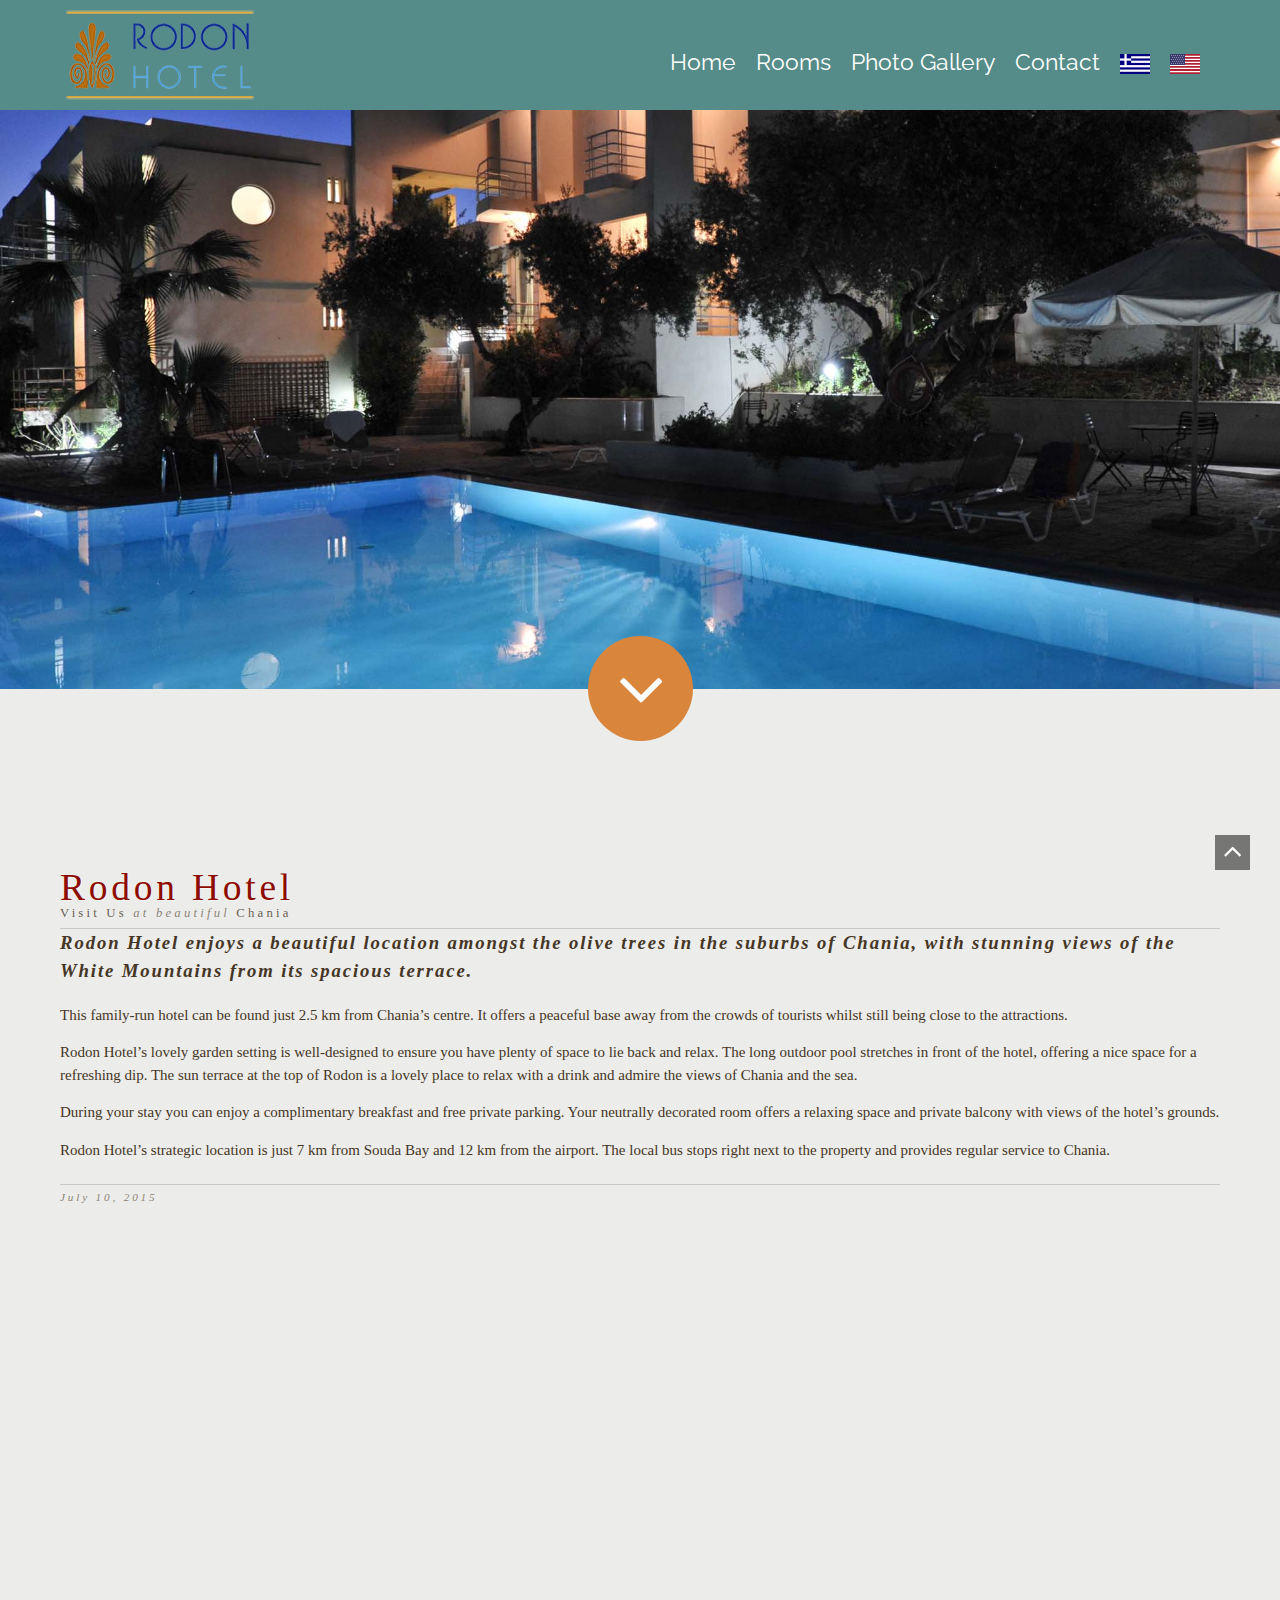
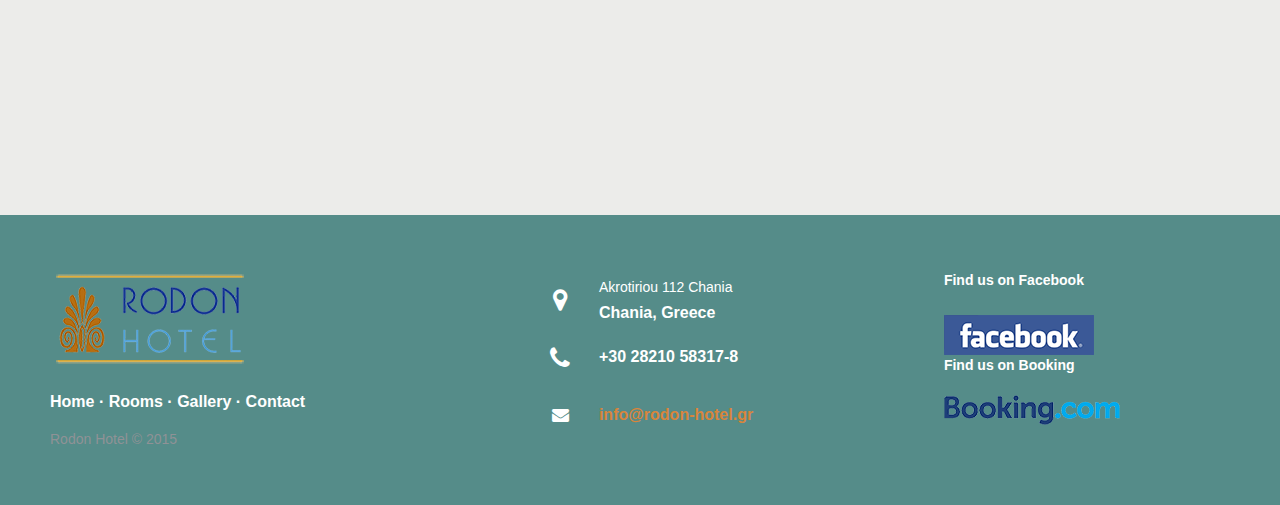
<file: index.html>
<!DOCTYPE html>
<html lang="en">
<head>
<meta http-equiv="Content-Type" content="text/html; charset=utf-8" />
<meta name="viewport" content="width=device-width, initial-scale=1, maximum-scale=1, user-scalable=no">
<title>Rodon Hotel</title>


<link href='http://fonts.googleapis.com/css?family=Raleway:300,500,800|Old+Standard+TT' rel='stylesheet' type='text/css'>
<link href='http://fonts.googleapis.com/css?family=Raleway:300,500,800' rel='stylesheet' type='text/css'>

<!-- font awesome -->
<link href="http://maxcdn.bootstrapcdn.com/font-awesome/4.1.0/css/font-awesome.min.css" rel="stylesheet" type="text/css">

<!-- bootstrap -->
<link rel="stylesheet" href="assets/bootstrap/css/bootstrap.min.css" />

<!-- uniform -->
<link type="text/css" rel="stylesheet" href="assets/uniform/css/uniform.default.min.css" />

<!-- animate.css -->
<link rel="stylesheet" href="assets/wow/animate.css" />


<!-- gallery -->
<link rel="stylesheet" href="assets/gallery/blueimp-gallery.min.css">


<!-- favicon -->
<link rel="shortcut icon" href="images/icon_final.png" type="image/x-icon">
<link rel="icon" href="images/icon_final.png" type="image/x-icon">

<link rel="stylesheet" href="assets/style.css">


<script src="assets/jquery.js"></script>
<script>
$(function(){
  $("#includedContent").load("navbar.html");
    $("#includedContent_footer").load("footer.html");
});
</script>

<script>
    $('a[href*=#]:not([href=#])').click(function() {
    if (location.pathname.replace(/^\//,'') == this.pathname.replace(/^\//,'')
        || location.hostname == this.hostname) {

        var target = $(this.hash);
        target = target.length ? target : $('[name=' + this.hash.slice(1) +']');
           if (target.length) {
             $('html,body').animate({
                 scrollTop: target.offset().top
            }, 1000);
            return false;
        }
    }
});
</script>

</head>

<body id="home">

<div  class="navbar  navbar-default navbar-fixed-top" >
  <div class="container">
    <!-- Brand and toggle get grouped for better mobile display -->
    <div class="navbar-header">
      <button type="button" class="navbar-toggle collapsed" data-toggle="collapse" data-target="#bs-example-navbar-collapse-1">
        <span class="sr-only">Toggle navigation</span>
        <span class="icon-bar"></span>
        <span class="icon-bar"></span>
        <span class="icon-bar"></span>
      </button>
      <a class="navbar-brand" href="index.html"> <img src="images/logo_final.png"></a>
    </div>

    <!-- Collect the nav links, forms, and other content for toggling -->
    <div class="collapse navbar-collapse navbar-right" id="bs-example-navbar-collapse-1">

      <ul class="nav navbar-nav">
        <li class="c1"><a href="index.html">Home </a></li>
        <li class="c1"><a href="rooms.html">Rooms</a></li>
        <li class="c1"><a href="gallery.html">Photo Gallery</a></li>
        <li class="c1"><a href="contact.html">Contact</a></li>
        <li class="c1"><a href="index_gr.html"><img src="images/gr.png"></a></li>
        <li class="c1"><a href="index.html"><img src="images/usa_flag_2.png"></a></li>
      </ul>

      </div><!-- Wnavbar-collapse -->
  </div><!-- container-fluid -->
</div>
<div id="contain_home">


<!-- banner -->
<div class="banner">
    <img src="images/gallery1/pool/DSC_8648_1.jpg"  class="img-responsive" alt="slide">
    <div class="welcome-message">
        <div class="wrap-info">
            <a href="#text_align" class="arrow-nav scroll wowload fadeInDownBig" onclick="scrollD"><i class="fa fa-angle-down"></i></a>
        </div>
    </div>
</div>
<!-- banner-->

<div class="spacer wowload text_h"  style="text-align: center; background-color:#ECECEA; padding-top:60px;">

    <div id="text_align" style="padding-top:120px;">
        <h1>
            Rodon Hotel
        </h1>
        <div class="meta"><span>Visit us</span> at beautiful <span>Chania</span></div>
        <div class="body">
            <p><b>Rodon Hotel enjoys a beautiful location amongst the olive trees in the suburbs of Chania, with stunning views of the White Mountains from its spacious terrace.</b></p>

        <p>This family-run hotel can be found just 2.5 km from Chania’s centre. It offers a peaceful base away from the crowds of tourists whilst still being close to the attractions.</p>

        <p>Rodon Hotel’s lovely garden setting is well-designed to ensure you have plenty of space to lie back and relax. The long outdoor pool stretches in front of the hotel, offering a nice space for a refreshing dip. The sun terrace at the top of Rodon is a lovely place to relax with a drink and admire the views of Chania and the sea.</p>

        <p>During your stay you can enjoy a complimentary breakfast and free private parking. Your neutrally decorated room offers a relaxing space and private balcony with views of the hotel’s grounds.</p>

        <p>Rodon Hotel’s strategic location is just 7 km from Souda Bay and 12 km from the airport. The local bus stops right next to the property and provides regular service to Chania.</p>
            <date>July 10, 2015</date>
        </div>
    </div>
</div>
<!-- services -->
<div class="spacer services wowload fadeInUp" style="background-color:#ECECEA;">
<div class="container">
    <div class="row">
        <div class="col-sm-4">
            <!-- RoomCarousel -->
            <div id="RoomCarousel" class="carousel slide" data-ride="carousel">
                <div class="carousel-inner">
                <div class="item active"><img src="images/gallery1/rooms/DSC_8288.JPG" class="img-responsive" alt="slide"></div>
                <div class="item  height-full"><img src="images/gallery1/rooms/DSC_8304.JPG"  class="img-responsive" alt="slide"></div>
                <div class="item  height-full"><img src="images/gallery1/rooms/DSC_8314.JPG"  class="img-responsive" alt="slide"></div>
                </div>
                <!-- Controls -->
                <a class="left carousel-control" href="#RoomCarousel" role="button" data-slide="prev"><i class="fa fa-angle-left"></i></a>
                <a class="right carousel-control" href="#RoomCarousel" role="button" data-slide="next"><i class="fa fa-angle-right"></i></a>
            </div>
            <!-- RoomCarousel-->
            <div class="caption">Rooms<a href="rooms.html" class="pull-right"></a></div>
        </div>



        <div class="col-sm-4">
            <!-- RoomCarousel -->
            <div id="TourCarousel" class="carousel slide" data-ride="carousel">
                <div class="carousel-inner">
                <div class="item active"><img src="images/gallery1/lounge/DSC_8175.JPG" class="img-responsive" alt="slide"></div>
                <div class="item  height-full"><img src="images/gallery1/lounge/DSC_8189.JPG"  class="img-responsive" alt="slide"></div>
                <div class="item  height-full"><img src="images/gallery1/lounge/DSC_8204.JPG"  class="img-responsive" alt="slide"></div>
                </div>
                <!-- Controls -->
                <a class="left carousel-control" href="#TourCarousel" role="button" data-slide="prev"><i class="fa fa-angle-left"></i></a>
                <a class="right carousel-control" href="#TourCarousel" role="button" data-slide="next"><i class="fa fa-angle-right"></i></a>
            </div>
            <!-- RoomCarousel-->
            <div class="caption">Lounge<a href="gallery.php" class="pull-right"></a></div>
        </div>

  <div class="col-sm-4">
            <!-- RoomCarousel -->
            <div id="FoodCarousel" class="carousel slide" data-ride="carousel">
                <div class="carousel-inner">
                <div class="item active"><img src="images/gallery1/pool/DSC_8648%20Cropped.jpg" class="img-responsive" alt="slide"></div>
                <div class="item  height-full"><img src="images/gallery1/pool/DSC_8353%20Cropped.jpg" class="img-responsive" alt="slide"></div>
                </div>
                <!-- Controls -->
                <a class="left carousel-control" href="#FoodCarousel" role="button" data-slide="prev"><i class="fa fa-angle-left"></i></a>
                <a class="right carousel-control" href="#FoodCarousel" role="button" data-slide="next"><i class="fa fa-angle-right"></i></a>
            </div>
            <!-- RoomCarousel-->
            <div class="caption">Swimming Pool<a href="gallery.php" class="pull-right"></a></div>
        </div>

    </div>
</div>
</div>
<!-- services -->


<div id="fb-root"></div>
<script>(function(d, s, id) {
  var js, fjs = d.getElementsByTagName(s)[0];
  if (d.getElementById(id)) return;
  js = d.createElement(s); js.id = id;
  js.src = "//connect.facebook.net/en_US/sdk.js#xfbml=1&version=v2.4";
  fjs.parentNode.insertBefore(js, fjs);
}(document, 'script', 'facebook-jssdk'));</script>


<div class="footer-distributed">

			<div class="footer-left">

				<img src="images/logo_final.png">

				<p class="footer-links">
					<a href="index.html">Home</a>
					·
					<a href="rooms.html">Rooms</a>
					·
					<a href="gallery.html">Gallery</a>
					·
					<a href="contact.html">Contact</a>
				</p>

				<p class="footer-company-name">Rodon Hotel &copy; 2015</p>
			</div>

			<div class="footer-center">

				<div>
					<i class="fa fa-map-marker"></i>
					<p><span>Akrotiriou 112 Chania</span> Chania, Greece</p>
				</div>

				<div>
					<i class="fa fa-phone"></i>
					<p>+30 28210 58317-8</p>
				</div>

				<div>
					<i class="fa fa-envelope"></i>
					<p><a href="mailto:support@company.com">info@rodon-hotel.gr</a></p>
				</div>

			</div>

			<div class="footer-right">

				<p class="footer-company-about">
					<span>Find us on Facebook</span>
				</p>

				<div class="footer-icons">
					<a href="https://www.facebook.com/pages/Rodon-Hotel-Chania/296370087212521?fref=ts"><img src="images/facebook-icon.png"></a>

                </div>
                <p class="footer-company-about">
					<span>Find us on Booking</span>
				</p>

                <a href="http://www.booking.com/hotel/gr/rodon.html"><img src="images/Booking.png"</a>


		</div>

</div>

<!-- The Bootstrap Image Gallery lightbox, should be a child element of the document body -->
<div id="blueimp-gallery" class="blueimp-gallery blueimp-gallery-controls">
    <!-- The container for the modal slides -->
    <div class="slides"></div>
    <!-- Controls for the borderless lightbox -->
    <h3 class="title">title</h3>
    <a class="prev">‹</a>
    <a class="next">›</a>
    <a class="close">×</a>
    <!-- The modal dialog, which will be used to wrap the lightbox content -->
</div>

<a href="#home" class="toTop scroll"><i class="fa fa-angle-up"></i></a>



<script src="assets/jquery.js"></script>
<!-- wow script -->
<script src="assets/wow/wow.min.js"></script>
<!-- uniform -->
<script src="assets/uniform/js/jquery.uniform.js"></script>
<!-- boostrap -->
<script src="assets/bootstrap/js/bootstrap.js" type="text/javascript" ></script>
<!-- jquery mobile -->
<script src="assets/mobile/touchSwipe.min.js"></script>
<!-- jquery mobile -->
<script src="assets/respond/respond.js"></script>
<!-- gallery -->
<script src="assets/gallery/jquery.blueimp-gallery.min.js"></script>
<!-- custom script -->
<script src="assets/script.js"></script>
</body>
</html>
</file>
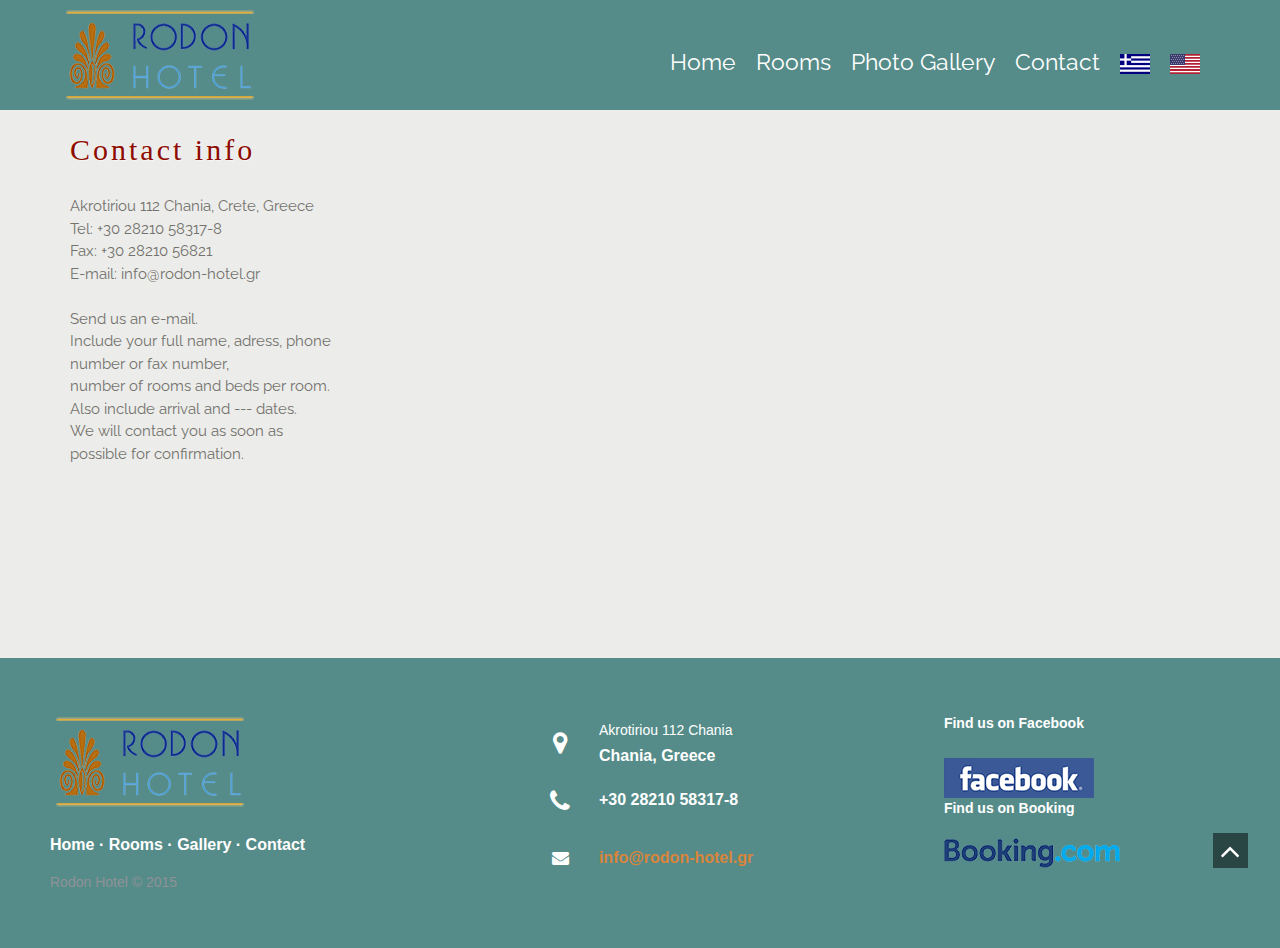
<file: contact.html>
<!DOCTYPE html>
<html lang="en">
<head>
<meta http-equiv="Content-Type" content="text/html; charset=utf-8" />
<meta name="viewport" content="width=device-width, initial-scale=1, maximum-scale=1, user-scalable=no">
<title>Rodon Hotel</title>

<!-- Google fonts -->
<link href='http://fonts.googleapis.com/css?family=Raleway:300,500,800|Old+Standard+TT' rel='stylesheet' type='text/css'>
<link href='http://fonts.googleapis.com/css?family=Raleway:300,500,800' rel='stylesheet' type='text/css'>

<!-- font awesome -->
<link href="http://maxcdn.bootstrapcdn.com/font-awesome/4.1.0/css/font-awesome.min.css" rel="stylesheet" type="text/css">

<!-- bootstrap -->
<link rel="stylesheet" href="assets/bootstrap/css/bootstrap.min.css" />

<!-- uniform -->
<link type="text/css" rel="stylesheet" href="assets/uniform/css/uniform.default.min.css" />

<!-- animate.css -->
<link rel="stylesheet" href="assets/wow/animate.css" />


<!-- gallery -->
<link rel="stylesheet" href="assets/gallery/blueimp-gallery.min.css">


<!-- favicon -->
<link rel="shortcut icon" href="images/icon_final.png" type="image/x-icon">
<link rel="icon" href="images/icon_final.png" type="image/x-icon">

<link rel="stylesheet" href="assets/style.css">


<script src="assets/jquery.js"></script>
<script>
$(function(){
  $("#includedContent").load("navbar.html");
  $("#includedContent_footer").load("footer.html");
});
</script>


</head>

<body id="home">

<div id="fb-root"></div>
<script>(function(d, s, id) {
  var js, fjs = d.getElementsByTagName(s)[0];
  if (d.getElementById(id)) return;
  js = d.createElement(s); js.id = id;
  js.src = "//connect.facebook.net/en_US/sdk.js#xfbml=1&version=v2.3";
  fjs.parentNode.insertBefore(js, fjs);
}(document, 'script', 'facebook-jssdk'));</script>



<div  class="navbar  navbar-default navbar-fixed-top" >
  <div class="container">
    <!-- Brand and toggle get grouped for better mobile display -->
    <div class="navbar-header">
      <button type="button" class="navbar-toggle collapsed" data-toggle="collapse" data-target="#bs-example-navbar-collapse-1">
        <span class="sr-only">Toggle navigation</span>
        <span class="icon-bar"></span>
        <span class="icon-bar"></span>
        <span class="icon-bar"></span>
      </button>
      <a class="navbar-brand" href="index.html"> <img src="images/logo_final.png"></a>
    </div>

    <!-- Collect the nav links, forms, and other content for toggling -->
    <div class="collapse navbar-collapse navbar-right" id="bs-example-navbar-collapse-1">

      <ul class="nav navbar-nav">
        <li class="c1"><a href="index.html">Home </a></li>
        <li class="c1"><a href="rooms.html">Rooms</a></li>
        <li class="c1"><a href="gallery.html">Photo Gallery</a></li>
        <li class="c1"><a href="contact.html">Contact</a></li>
        <li class="c1"><a href="contact_gr.html"><img src="images/gr.png"></a></li>
        <li class="c1"><a href="contact.html"><img src="images/usa_flag_2.png"></a></li>
      </ul>

      </div><!-- Wnavbar-collapse -->
  </div><!-- container-fluid -->
</div>


<div class="container" id="contain" style="padding-bottom:60px;">
    <div class="row" >
        <h1 class="title col-sm-6">Contact info</h1>
    </div>
<!-- form -->
    <div class="contact">
        <div class="row">


            <div class="col-sm-3 " >
                <p>
                    Akrotiriou 112 Chania, Crete, Greece<br>
                    Tel: +30 28210 58317-8<br>
                    Fax: +30 28210 56821<br>
                    E-mail: info@rodon-hotel.gr<br><br>

                    Send us an e-mail. <br>
                    Include your full name, adress, phone number or fax number,<br>
                    number of rooms and beds per room.<br>
                    Also include arrival and --- dates.<br>
                    We will contact you as soon as possible for confirmation.
                </p>
            </div>

            <div class="col-sm-7 col-sm-offset-2">
                <iframe src="https://www.google.com/maps/embed?pb=!1m18!1m12!1m3!1d12990.64016320204!2d24.04302709517824!3d35.512683508204496!2m3!1f0!2f0!3f0!3m2!1i1024!2i768!4f13.1!3m3!1m2!1s0x149c7e7627a893f9%3A0xc666fc3ea872a19d!2sRodon+Hotel!5e0!3m2!1sen!2sgr!4v1435242183790" width="640" height="400" frameborder="0" style="border:0" allowfullscreen></iframe>
            </div>
        </div>
    </div>
</div>
<!-- form -->





<div id="fb-root"></div>
<script>(function(d, s, id) {
  var js, fjs = d.getElementsByTagName(s)[0];
  if (d.getElementById(id)) return;
  js = d.createElement(s); js.id = id;
  js.src = "//connect.facebook.net/en_US/sdk.js#xfbml=1&version=v2.4";
  fjs.parentNode.insertBefore(js, fjs);
}(document, 'script', 'facebook-jssdk'));</script>


<div class="footer-distributed">

			<div class="footer-left">

				<img src="images/logo_final.png">

				<p class="footer-links">
					<a href="index.html">Home</a>
					·
					<a href="rooms.html">Rooms</a>
					·
					<a href="gallery.html">Gallery</a>
					·
					<a href="contact.html">Contact</a>
				</p>

				<p class="footer-company-name">Rodon Hotel &copy; 2015</p>
			</div>

			<div class="footer-center">

				<div>
					<i class="fa fa-map-marker"></i>
					<p><span>Akrotiriou 112 Chania</span> Chania, Greece</p>
				</div>

				<div>
					<i class="fa fa-phone"></i>
					<p>+30 28210 58317-8</p>
				</div>

				<div>
					<i class="fa fa-envelope"></i>
					<p><a href="mailto:support@company.com">info@rodon-hotel.gr</a></p>
				</div>

			</div>

			<div class="footer-right">

				<p class="footer-company-about">
					<span>Find us on Facebook</span>
				</p>

				<div class="footer-icons">
					<a href="https://www.facebook.com/pages/Rodon-Hotel-Chania/296370087212521?fref=ts"><img src="images/facebook-icon.png"></a>

                </div>
                <p class="footer-company-about">
					<span>Find us on Booking</span>
				</p>

                <a href="http://www.booking.com/hotel/gr/rodon.html"><img src="images/Booking.png"</a>


		</div>



<a href="#home" class="toTop scroll"><i class="fa fa-angle-up"></i></a>



<!-- wow script -->
<script src="assets/wow/wow.min.js"></script>

<!-- uniform -->
<script src="assets/uniform/js/jquery.uniform.js"></script>


<!-- boostrap -->
<script src="assets/bootstrap/js/bootstrap.js" type="text/javascript" ></script>

<!-- jquery mobile -->
<script src="assets/mobile/touchSwipe.min.js"></script>

<!-- jquery mobile -->
<script src="assets/respond/respond.js"></script>

<!-- gallery -->
<script src="assets/gallery/jquery.blueimp-gallery.min.js"></script>


<!-- custom script -->
<script src="assets/script.js"></script>

</body>
</html>
</file>
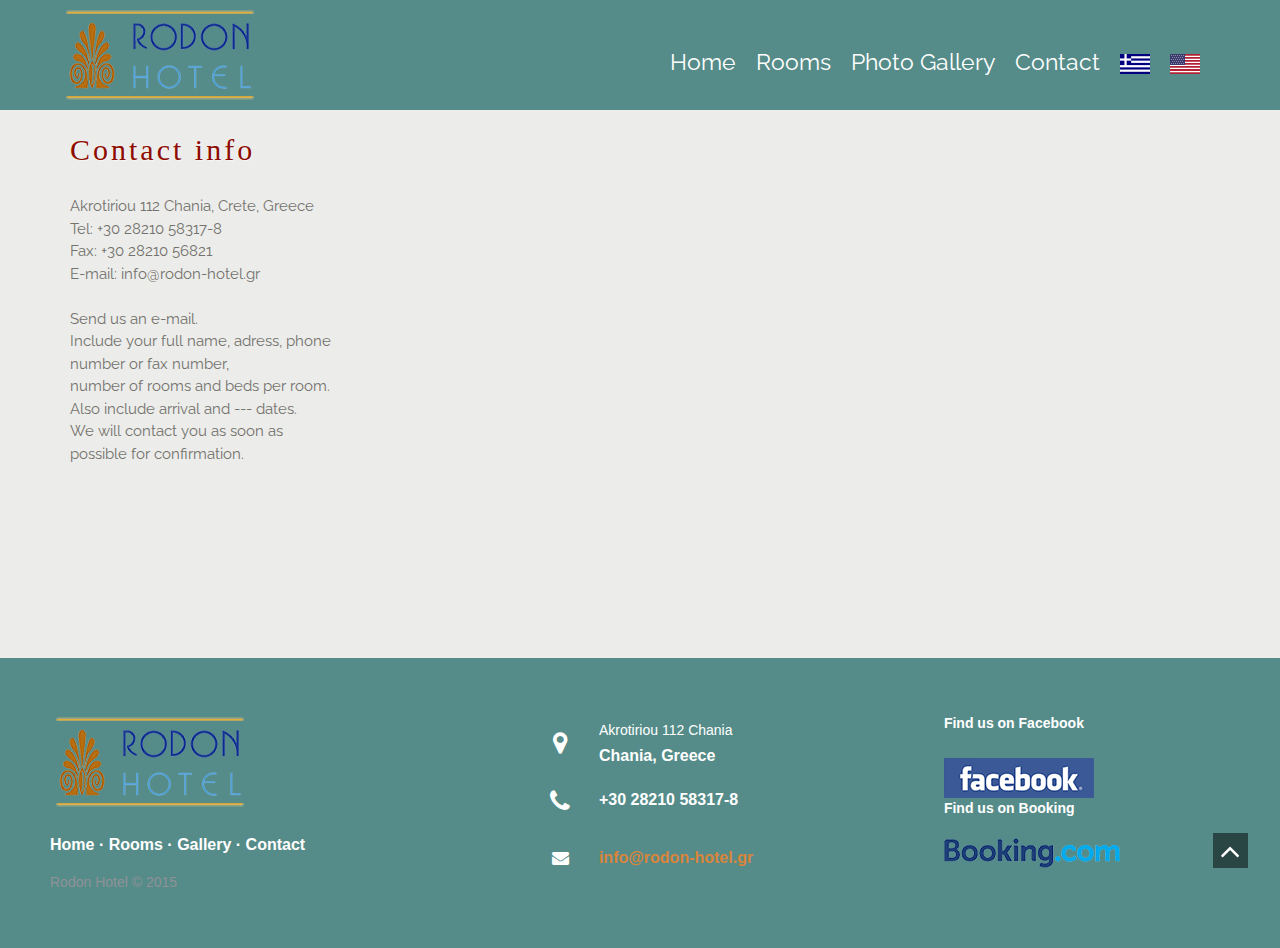
<file: contact_gr.html>
<!DOCTYPE html>
<html lang="el">
<head>
<meta http-equiv="Content-Type" content="text/html; charset=utf-8" />
<meta name="viewport" content="width=device-width, initial-scale=1, maximum-scale=1, user-scalable=no">
<title>Rodon Hotel</title>

<!-- Google fonts -->
<link href='http://fonts.googleapis.com/css?family=Raleway:300,500,800|Old+Standard+TT' rel='stylesheet' type='text/css'>
<link href='http://fonts.googleapis.com/css?family=Raleway:300,500,800' rel='stylesheet' type='text/css'>

<!-- font awesome -->
<link href="http://maxcdn.bootstrapcdn.com/font-awesome/4.1.0/css/font-awesome.min.css" rel="stylesheet" type="text/css">

<!-- bootstrap -->
<link rel="stylesheet" href="assets/bootstrap/css/bootstrap.min.css" />

<!-- uniform -->
<link type="text/css" rel="stylesheet" href="assets/uniform/css/uniform.default.min.css" />

<!-- animate.css -->
<link rel="stylesheet" href="assets/wow/animate.css" />


<!-- gallery -->
<link rel="stylesheet" href="assets/gallery/blueimp-gallery.min.css">


<!-- favicon -->
<link rel="shortcut icon" href="images/icon_final.png" type="image/x-icon">
<link rel="icon" href="images/icon_final.png" type="image/x-icon">

<link rel="stylesheet" href="assets/style.css">


<script src="assets/jquery.js"></script>
<script>
$(function(){
  $("#includedContent").load("navbar.html");
  $("#includedContent_footer").load("footer.html");
});
</script>


</head>

<body id="home">

<div id="fb-root"></div>
<script>(function(d, s, id) {
  var js, fjs = d.getElementsByTagName(s)[0];
  if (d.getElementById(id)) return;
  js = d.createElement(s); js.id = id;
  js.src = "//connect.facebook.net/en_US/sdk.js#xfbml=1&version=v2.3";
  fjs.parentNode.insertBefore(js, fjs);
}(document, 'script', 'facebook-jssdk'));</script>



<div  class="navbar  navbar-default navbar-fixed-top" >
  <div class="container">
    <!-- Brand and toggle get grouped for better mobile display -->
    <div class="navbar-header">
      <button type="button" class="navbar-toggle collapsed" data-toggle="collapse" data-target="#bs-example-navbar-collapse-1">
        <span class="sr-only">Toggle navigation</span>
        <span class="icon-bar"></span>
        <span class="icon-bar"></span>
        <span class="icon-bar"></span>
      </button>
      <a class="navbar-brand" href="index.html"> <img src="images/logo_final.png"></a>
    </div>

    <!-- Collect the nav links, forms, and other content for toggling -->
    <div class="collapse navbar-collapse navbar-right" id="bs-example-navbar-collapse-1">

      <ul class="nav navbar-nav">
        <li class="c1"><a href="index.html">Home </a></li>
        <li class="c1"><a href="rooms.html">Rooms</a></li>
        <li class="c1"><a href="gallery.html">Photo Gallery</a></li>
        <li class="c1"><a href="contact.html">Contact</a></li>
        <li class="c1"><a href="contact_gr.html"><img src="images/gr.png"></a></li>
        <li class="c1"><a href="contact.html"><img src="images/usa_flag_2.png"></a></li>
      </ul>

      </div><!-- Wnavbar-collapse -->
  </div><!-- container-fluid -->
</div>


<div class="container" id="contain" style="padding-bottom:60px;">
    <div class="row" >
        <h1 class="title col-sm-6">Contact info</h1>
    </div>
<!-- form -->
    <div class="contact">
        <div class="row">


            <div class="col-sm-3 " >
                <p>
                    Akrotiriou 112 Chania, Crete, Greece<br>
                    Tel: +30 28210 58317-8<br>
                    Fax: +30 28210 56821<br>
                    E-mail: info@rodon-hotel.gr<br><br>

                    Send us an e-mail. <br>
                    Include your full name, adress, phone number or fax number,<br>
                    number of rooms and beds per room.<br>
                    Also include arrival and --- dates.<br>
                    We will contact you as soon as possible for confirmation.
                </p>
            </div>

            <div class="col-sm-7 col-sm-offset-2">
                <iframe src="https://www.google.com/maps/embed?pb=!1m18!1m12!1m3!1d12990.64016320204!2d24.04302709517824!3d35.512683508204496!2m3!1f0!2f0!3f0!3m2!1i1024!2i768!4f13.1!3m3!1m2!1s0x149c7e7627a893f9%3A0xc666fc3ea872a19d!2sRodon+Hotel!5e0!3m2!1sen!2sgr!4v1435242183790" width="640" height="400" frameborder="0" style="border:0" allowfullscreen></iframe>
            </div>
        </div>
    </div>
</div>
<!-- form -->





<div id="fb-root"></div>
<script>(function(d, s, id) {
  var js, fjs = d.getElementsByTagName(s)[0];
  if (d.getElementById(id)) return;
  js = d.createElement(s); js.id = id;
  js.src = "//connect.facebook.net/en_US/sdk.js#xfbml=1&version=v2.4";
  fjs.parentNode.insertBefore(js, fjs);
}(document, 'script', 'facebook-jssdk'));</script>


<div class="footer-distributed">

			<div class="footer-left">

				<img src="images/logo_final.png">

				<p class="footer-links">
					<a href="index.html">Home</a>
					·
					<a href="rooms.html">Rooms</a>
					·
					<a href="gallery.html">Gallery</a>
					·
					<a href="contact.html">Contact</a>
				</p>

				<p class="footer-company-name">Rodon Hotel &copy; 2015</p>
			</div>

			<div class="footer-center">

				<div>
					<i class="fa fa-map-marker"></i>
					<p><span>Akrotiriou 112 Chania</span> Chania, Greece</p>
				</div>

				<div>
					<i class="fa fa-phone"></i>
					<p>+30 28210 58317-8</p>
				</div>

				<div>
					<i class="fa fa-envelope"></i>
					<p><a href="mailto:support@company.com">info@rodon-hotel.gr</a></p>
				</div>

			</div>

			<div class="footer-right">

				<p class="footer-company-about">
					<span>Find us on Facebook</span>
				</p>

				<div class="footer-icons">
					<a href="https://www.facebook.com/pages/Rodon-Hotel-Chania/296370087212521?fref=ts"><img src="images/facebook-icon.png"></a>

                </div>
                <p class="footer-company-about">
					<span>Find us on Booking</span>
				</p>

                <a href="http://www.booking.com/hotel/gr/rodon.html"><img src="images/Booking.png"</a>


		</div>



<a href="#home" class="toTop scroll"><i class="fa fa-angle-up"></i></a>



<!-- wow script -->
<script src="assets/wow/wow.min.js"></script>

<!-- uniform -->
<script src="assets/uniform/js/jquery.uniform.js"></script>


<!-- boostrap -->
<script src="assets/bootstrap/js/bootstrap.js" type="text/javascript" ></script>

<!-- jquery mobile -->
<script src="assets/mobile/touchSwipe.min.js"></script>

<!-- jquery mobile -->
<script src="assets/respond/respond.js"></script>

<!-- gallery -->
<script src="assets/gallery/jquery.blueimp-gallery.min.js"></script>


<!-- custom script -->
<script src="assets/script.js"></script>

</body>
</html>
</file>
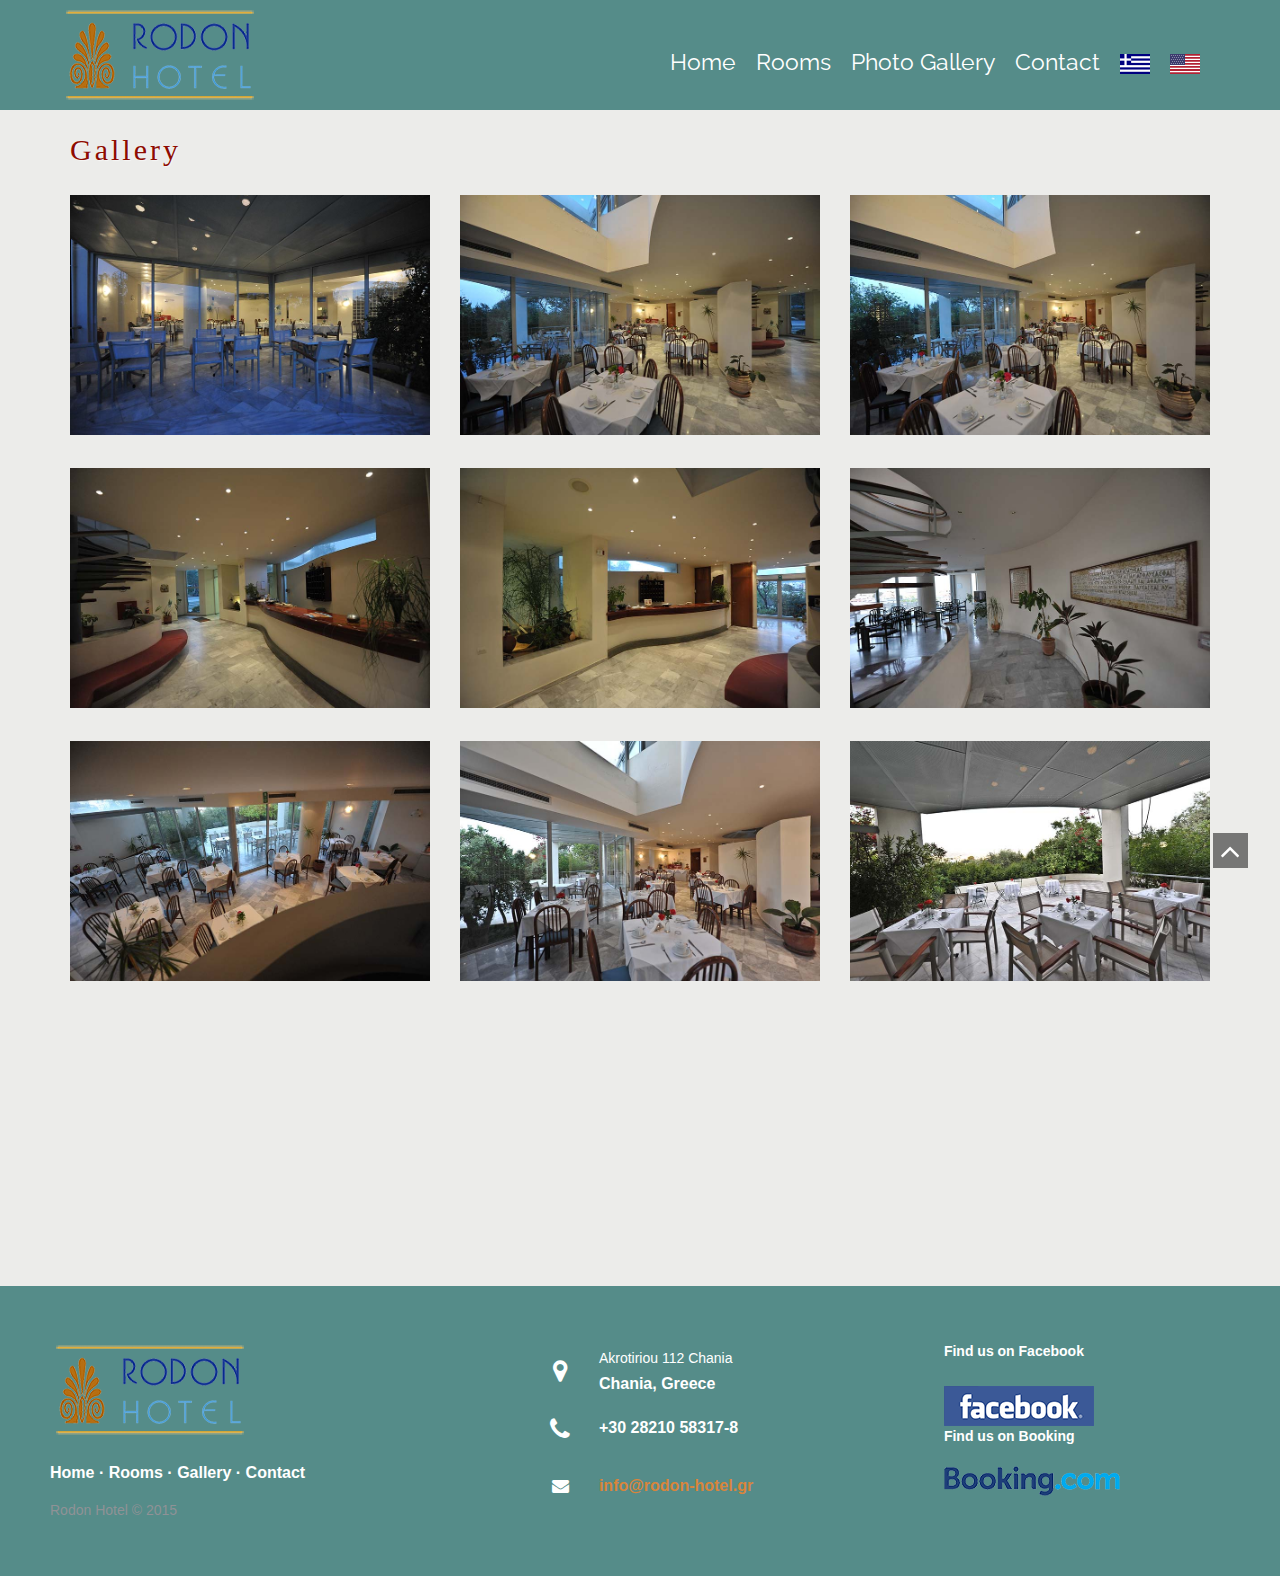
<file: gallery.html>
<!DOCTYPE html>
<html lang="en">
<head>
<meta http-equiv="Content-Type" content="text/html; charset=utf-8" />
<meta name="viewport" content="width=device-width, initial-scale=1, maximum-scale=1, user-scalable=no">
<title>Rodon Hotel - Gallery</title>


<link href='http://fonts.googleapis.com/css?family=Raleway:300,500,800|Old+Standard+TT' rel='stylesheet' type='text/css'>
<link href='http://fonts.googleapis.com/css?family=Raleway:300,500,800' rel='stylesheet' type='text/css'>

<!-- font awesome -->
<link href="http://maxcdn.bootstrapcdn.com/font-awesome/4.1.0/css/font-awesome.min.css" rel="stylesheet" type="text/css">

<!-- bootstrap -->
<link rel="stylesheet" href="assets/bootstrap/css/bootstrap.min.css" />

<!-- uniform -->
<link type="text/css" rel="stylesheet" href="assets/uniform/css/uniform.default.min.css" />

<!-- animate.css -->
<link rel="stylesheet" href="assets/wow/animate.css" />


<!-- gallery -->
<link rel="stylesheet" href="assets/gallery/blueimp-gallery.min.css">


<!-- favicon -->
<link rel="shortcut icon" href="images/icon_final.png" type="image/x-icon">
<link rel="icon" href="images/icon_final.png" type="image/x-icon">

<link rel="stylesheet" href="assets/style.css">


<script src="assets/jquery.js"></script>
<script>
$(function(){
  $("#includedContent").load("navbar.html");
    $("#includedContent_footer").load("footer.html");
});
</script>


</head>

<body id="home" style="background-color:#ECECEA;">

<div  class="navbar  navbar-default navbar-fixed-top" >
  <div class="container">
    <!-- Brand and toggle get grouped for better mobile display -->
    <div class="navbar-header">
      <button type="button" class="navbar-toggle collapsed" data-toggle="collapse" data-target="#bs-example-navbar-collapse-1">
        <span class="sr-only">Toggle navigation</span>
        <span class="icon-bar"></span>
        <span class="icon-bar"></span>
        <span class="icon-bar"></span>
      </button>
      <a class="navbar-brand" href="index.html"> <img src="images/logo_final.png"></a>
    </div>

    <!-- Collect the nav links, forms, and other content for toggling -->
    <div class="collapse navbar-collapse navbar-right" id="bs-example-navbar-collapse-1">

      <ul class="nav navbar-nav">
        <li class="c1"><a href="index.html">Home </a></li>
        <li class="c1"><a href="rooms.html">Rooms</a></li>
        <li class="c1"><a href="gallery.html">Photo Gallery</a></li>
        <li class="c1"><a href="contact.html">Contact</a></li>
        <li class="c1"><a href="gallery_gr.html"><img src="images/gr.png"></a></li>
        <li class="c1"><a href="gallery.html"><img src="images/usa_flag_2.png"></a></li>
      </ul>

      </div><!-- Wnavbar-collapse -->
  </div><!-- container-fluid -->
</div>


<div class="container" id="contain" >


<h1 class="title">Gallery</h1>


    <div class="row gallery">
        <div class="col-sm-4 wowload fadeInUp"><a href="images/gallery1/thumbs/DSC_8152.jpg"  class="gallery-image" data-gallery><img src="images/gallery1/thumbs/DSC_8152.jpg" class="img-responsive"></a></div>
        <div class="col-sm-4 wowload fadeInUp"><a href="images/gallery1/thumbs/DSC_8175.jpg"  class="gallery-image" data-gallery><img src="images/gallery1/thumbs/DSC_8175.jpg" class="img-responsive"></a></div>
        <div class="col-sm-4 wowload fadeInUp"><a href="images/gallery1/thumbs/DSC_8182.jpg"  class="gallery-image" data-gallery><img src="images/gallery1/thumbs/DSC_8182.jpg" class="img-responsive"></a></div>
        <div class="col-sm-4 wowload fadeInUp"><a href="images/gallery1/thumbs/DSC_8187.jpg"  class="gallery-image" data-gallery><img src="images/gallery1/thumbs/DSC_8187.jpg" class="img-responsive"></a></div>
        <div class="col-sm-4 wowload fadeInUp"><a href="images/gallery1/thumbs/DSC_8189.jpg"  class="gallery-image" data-gallery><img src="images/gallery1/thumbs/DSC_8189.jpg" class="img-responsive"></a></div>
        <div class="col-sm-4 wowload fadeInUp"><a href="images/gallery1/thumbs/DSC_8198.jpg"  class="gallery-image" data-gallery><img src="images/gallery1/thumbs/DSC_8198.jpg" class="img-responsive"></a></div>
        <div class="col-sm-4 wowload fadeInUp"><a href="images/gallery1/thumbs/DSC_8204.jpg"  class="gallery-image" data-gallery><img src="images/gallery1/thumbs/DSC_8204.jpg" class="img-responsive"></a></div>
        <div class="col-sm-4 wowload fadeInUp"><a href="images/gallery1/thumbs/DSC_8508.jpg"  class="gallery-image" data-gallery><img src="images/gallery1/thumbs/DSC_8508.jpg" class="img-responsive"></a></div>
        <div class="col-sm-4 wowload fadeInUp"><a href="images/gallery1/thumbs/DSC_8532.jpg"  class="gallery-image" data-gallery><img src="images/gallery1/thumbs/DSC_8532.jpg" class="img-responsive"></a></div>
        <div class="col-sm-4 wowload fadeInUp"><a href="images/gallery1/thumbs/DSC_8631.jpg"  class="gallery-image" data-gallery><img src="images/gallery1/thumbs/DSC_8631.jpg" class="img-responsive"></a></div>
        <div class="col-sm-4 wowload fadeInUp"><a href="images/gallery1/thumbs/DSC_8314.jpg"  class="gallery-image" data-gallery><img src="images/gallery1/thumbs/DSC_8314.jpg" class="img-responsive"></a></div>
        <div class="col-sm-4 wowload fadeInUp"><a href="images/gallery1/thumbs/DSC_8304.jpg"  class="gallery-image" data-gallery><img src="images/gallery1/thumbs/DSC_8304.jpg" class="img-responsive"></a></div>
</div>
</div>


<div id="fb-root"></div>
<script>(function(d, s, id) {
  var js, fjs = d.getElementsByTagName(s)[0];
  if (d.getElementById(id)) return;
  js = d.createElement(s); js.id = id;
  js.src = "//connect.facebook.net/en_US/sdk.js#xfbml=1&version=v2.4";
  fjs.parentNode.insertBefore(js, fjs);
}(document, 'script', 'facebook-jssdk'));</script>


<div class="footer-distributed">

			<div class="footer-left">

				<img src="images/logo_final.png">

				<p class="footer-links">
					<a href="index.html">Home</a>
					·
					<a href="rooms.html">Rooms</a>
					·
					<a href="gallery.html">Gallery</a>
					·
					<a href="contact.html">Contact</a>
				</p>

				<p class="footer-company-name">Rodon Hotel &copy; 2015</p>
			</div>

			<div class="footer-center">

				<div>
					<i class="fa fa-map-marker"></i>
					<p><span>Akrotiriou 112 Chania</span> Chania, Greece</p>
				</div>

				<div>
					<i class="fa fa-phone"></i>
					<p>+30 28210 58317-8</p>
				</div>

				<div>
					<i class="fa fa-envelope"></i>
					<p><a href="mailto:support@company.com">info@rodon-hotel.gr</a></p>
				</div>

			</div>

			<div class="footer-right">

				<p class="footer-company-about">
					<span>Find us on Facebook</span>
				</p>

				<div class="footer-icons">
					<a href="https://www.facebook.com/pages/Rodon-Hotel-Chania/296370087212521?fref=ts"><img src="images/facebook-icon.png"></a>

                </div>
                <p class="footer-company-about">
					<span>Find us on Booking</span>
				</p>

                <a href="http://www.booking.com/hotel/gr/rodon.html"><img src="images/Booking.png"</a>


		</div>

<a href="#home" class="toTop scroll"><i class="fa fa-angle-up"></i></a>


<div id="blueimp-gallery" class="blueimp-gallery blueimp-gallery-controls">
    <!-- The container for the modal slides -->
    <div class="slides"></div>
    <!-- Controls for the borderless lightbox -->
    <h3 class="title">title</h3>
    <a class="prev">‹</a>
    <a class="next">›</a>
    <a class="close">×</a>
    <ol class="indicator"></ol>
    <!-- The modal dialog, which will be used to wrap the lightbox content -->
    <div class="modal fade">
        <div class="modal-dialog">
            <div class="modal-content">
                <div class="modal-header">
                    <button type="button" class="close" aria-hidden="true">&times;</button>
                    <h4 class="modal-title"></h4>
                </div>
                <div class="modal-body next"></div>
                <div class="modal-footer">
                    <button type="button" class="btn btn-default pull-left prev">
                        <i class="glyphicon glyphicon-chevron-left"></i>
                        Previous
                    </button>
                    <button type="button" class="btn btn-primary next">
                        Next
                        <i class="glyphicon glyphicon-chevron-right"></i>
                    </button>
                </div>
            </div>
        </div>
    </div>
</div>



<script src="assets/jquery.js"></script>
<!-- wow script -->
<script src="assets/wow/wow.min.js"></script>
<!-- uniform -->
<script src="assets/uniform/js/jquery.uniform.js"></script>
<!-- boostrap -->
<script src="assets/bootstrap/js/bootstrap.js" type="text/javascript" ></script>
<!-- jquery mobile -->
<script src="assets/mobile/touchSwipe.min.js"></script>
<!-- jquery mobile -->
<script src="assets/respond/respond.js"></script>
<!-- gallery -->
<script src="assets/gallery/jquery.blueimp-gallery.min.js"></script>
<!-- custom script -->
<script src="assets/script.js"></script>
</body>
</html>
</file>
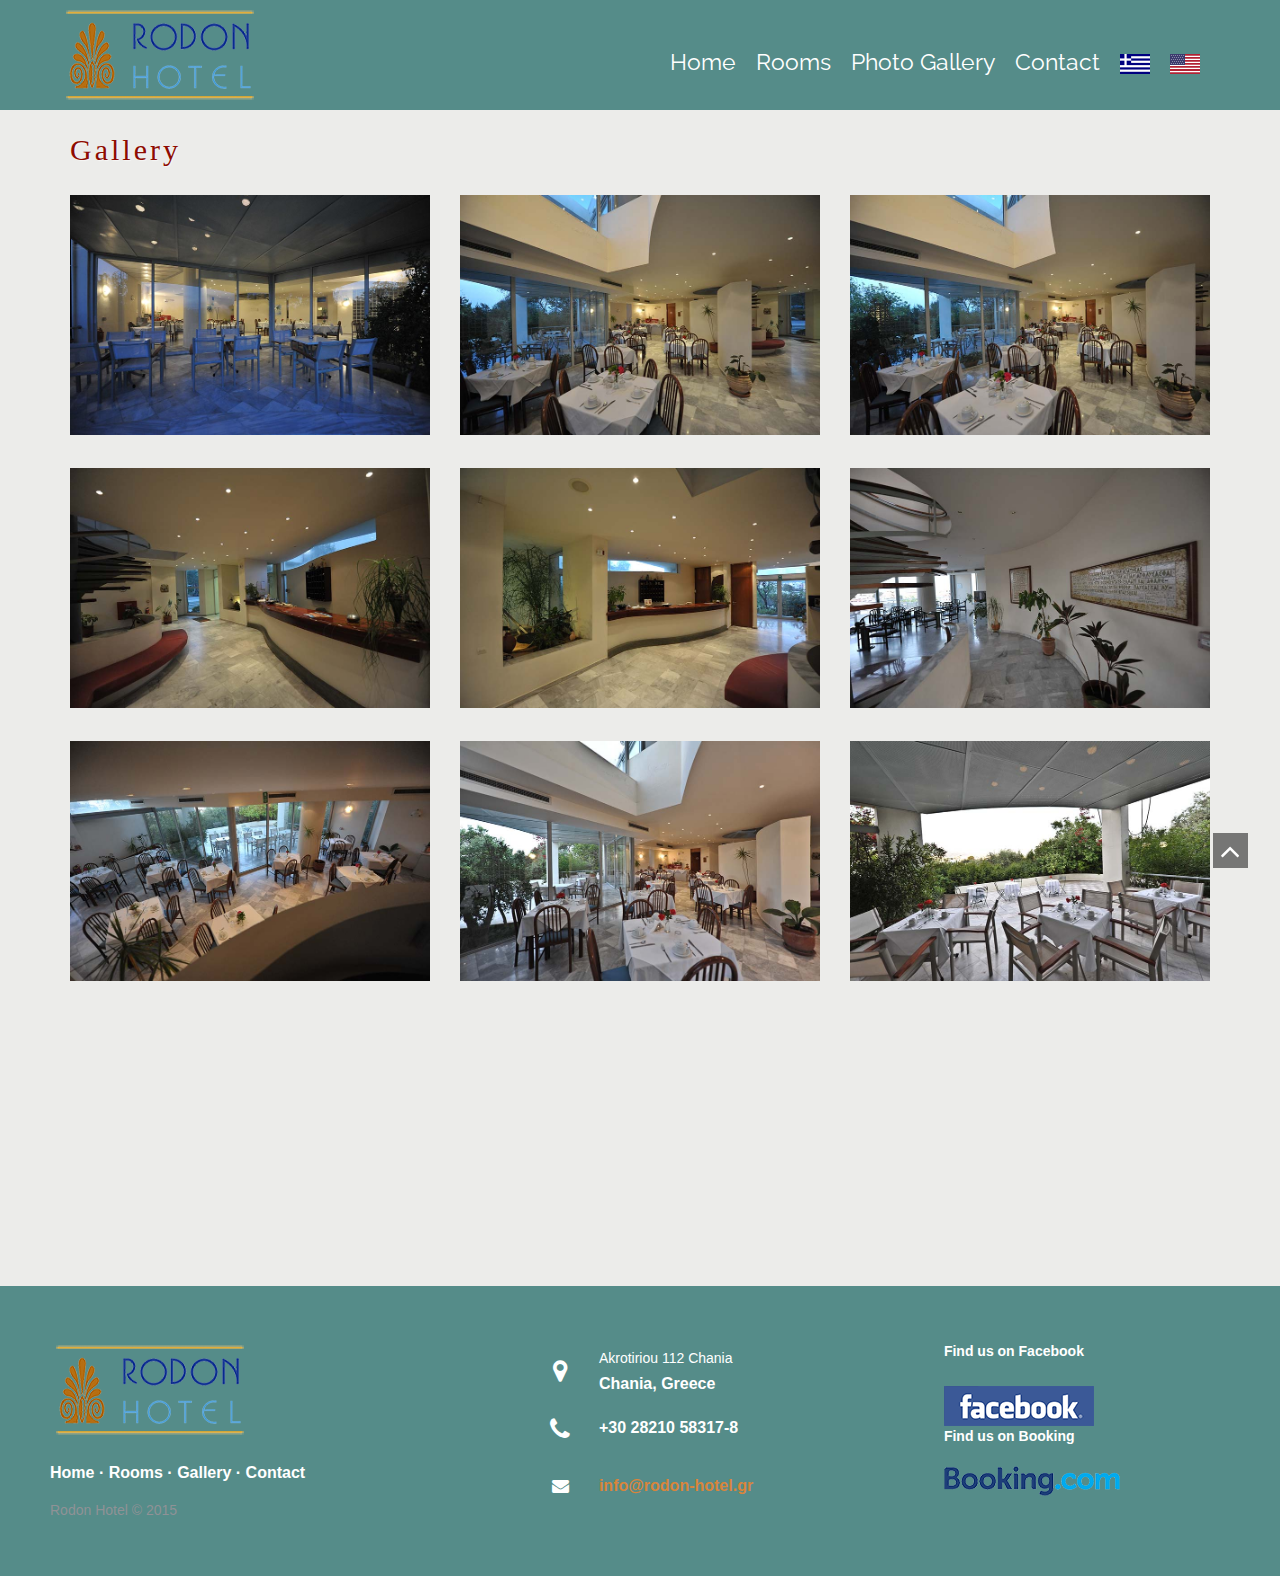
<file: gallery_gr.html>
<!DOCTYPE html>
<html lang="el">
<head>
<meta http-equiv="Content-Type" content="text/html; charset=utf-8" />
<meta name="viewport" content="width=device-width, initial-scale=1, maximum-scale=1, user-scalable=no">
<title>Rodon Hotel - Gallery</title>


<link href='http://fonts.googleapis.com/css?family=Raleway:300,500,800|Old+Standard+TT' rel='stylesheet' type='text/css'>
<link href='http://fonts.googleapis.com/css?family=Raleway:300,500,800' rel='stylesheet' type='text/css'>

<!-- font awesome -->
<link href="http://maxcdn.bootstrapcdn.com/font-awesome/4.1.0/css/font-awesome.min.css" rel="stylesheet" type="text/css">

<!-- bootstrap -->
<link rel="stylesheet" href="assets/bootstrap/css/bootstrap.min.css" />

<!-- uniform -->
<link type="text/css" rel="stylesheet" href="assets/uniform/css/uniform.default.min.css" />

<!-- animate.css -->
<link rel="stylesheet" href="assets/wow/animate.css" />


<!-- gallery -->
<link rel="stylesheet" href="assets/gallery/blueimp-gallery.min.css">


<!-- favicon -->
<link rel="shortcut icon" href="images/icon_final.png" type="image/x-icon">
<link rel="icon" href="images/icon_final.png" type="image/x-icon">

<link rel="stylesheet" href="assets/style.css">


<script src="assets/jquery.js"></script>
<script>
$(function(){
  $("#includedContent").load("navbar.html");
    $("#includedContent_footer").load("footer.html");
});
</script>


</head>

<body id="home" style="background-color:#ECECEA;">

<div  class="navbar  navbar-default navbar-fixed-top" >
  <div class="container">
    <!-- Brand and toggle get grouped for better mobile display -->
    <div class="navbar-header">
      <button type="button" class="navbar-toggle collapsed" data-toggle="collapse" data-target="#bs-example-navbar-collapse-1">
        <span class="sr-only">Toggle navigation</span>
        <span class="icon-bar"></span>
        <span class="icon-bar"></span>
        <span class="icon-bar"></span>
      </button>
      <a class="navbar-brand" href="index.html"> <img src="images/logo_final.png"></a>
    </div>

    <!-- Collect the nav links, forms, and other content for toggling -->
    <div class="collapse navbar-collapse navbar-right" id="bs-example-navbar-collapse-1">

      <ul class="nav navbar-nav">
        <li class="c1"><a href="index.html">Home </a></li>
        <li class="c1"><a href="rooms.html">Rooms</a></li>
        <li class="c1"><a href="gallery.html">Photo Gallery</a></li>
        <li class="c1"><a href="contact.html">Contact</a></li>
        <li class="c1"><a href="gallery_gr.html"><img src="images/gr.png"></a></li>
        <li class="c1"><a href="gallery.html"><img src="images/usa_flag_2.png"></a></li>
      </ul>

      </div><!-- Wnavbar-collapse -->
  </div><!-- container-fluid -->
</div>


<div class="container" id="contain" >


<h1 class="title">Gallery</h1>


    <div class="row gallery">
        <div class="col-sm-4 wowload fadeInUp"><a href="images/gallery1/thumbs/DSC_8152.jpg"  class="gallery-image" data-gallery><img src="images/gallery1/thumbs/DSC_8152.jpg" class="img-responsive"></a></div>
        <div class="col-sm-4 wowload fadeInUp"><a href="images/gallery1/thumbs/DSC_8175.jpg"  class="gallery-image" data-gallery><img src="images/gallery1/thumbs/DSC_8175.jpg" class="img-responsive"></a></div>
        <div class="col-sm-4 wowload fadeInUp"><a href="images/gallery1/thumbs/DSC_8182.jpg"  class="gallery-image" data-gallery><img src="images/gallery1/thumbs/DSC_8182.jpg" class="img-responsive"></a></div>
        <div class="col-sm-4 wowload fadeInUp"><a href="images/gallery1/thumbs/DSC_8187.jpg"  class="gallery-image" data-gallery><img src="images/gallery1/thumbs/DSC_8187.jpg" class="img-responsive"></a></div>
        <div class="col-sm-4 wowload fadeInUp"><a href="images/gallery1/thumbs/DSC_8189.jpg"  class="gallery-image" data-gallery><img src="images/gallery1/thumbs/DSC_8189.jpg" class="img-responsive"></a></div>
        <div class="col-sm-4 wowload fadeInUp"><a href="images/gallery1/thumbs/DSC_8198.jpg"  class="gallery-image" data-gallery><img src="images/gallery1/thumbs/DSC_8198.jpg" class="img-responsive"></a></div>
        <div class="col-sm-4 wowload fadeInUp"><a href="images/gallery1/thumbs/DSC_8204.jpg"  class="gallery-image" data-gallery><img src="images/gallery1/thumbs/DSC_8204.jpg" class="img-responsive"></a></div>
        <div class="col-sm-4 wowload fadeInUp"><a href="images/gallery1/thumbs/DSC_8508.jpg"  class="gallery-image" data-gallery><img src="images/gallery1/thumbs/DSC_8508.jpg" class="img-responsive"></a></div>
        <div class="col-sm-4 wowload fadeInUp"><a href="images/gallery1/thumbs/DSC_8532.jpg"  class="gallery-image" data-gallery><img src="images/gallery1/thumbs/DSC_8532.jpg" class="img-responsive"></a></div>
        <div class="col-sm-4 wowload fadeInUp"><a href="images/gallery1/thumbs/DSC_8631.jpg"  class="gallery-image" data-gallery><img src="images/gallery1/thumbs/DSC_8631.jpg" class="img-responsive"></a></div>
        <div class="col-sm-4 wowload fadeInUp"><a href="images/gallery1/thumbs/DSC_8314.jpg"  class="gallery-image" data-gallery><img src="images/gallery1/thumbs/DSC_8314.jpg" class="img-responsive"></a></div>
        <div class="col-sm-4 wowload fadeInUp"><a href="images/gallery1/thumbs/DSC_8304.jpg"  class="gallery-image" data-gallery><img src="images/gallery1/thumbs/DSC_8304.jpg" class="img-responsive"></a></div>
</div>
</div>


<div id="fb-root"></div>
<script>(function(d, s, id) {
  var js, fjs = d.getElementsByTagName(s)[0];
  if (d.getElementById(id)) return;
  js = d.createElement(s); js.id = id;
  js.src = "//connect.facebook.net/en_US/sdk.js#xfbml=1&version=v2.4";
  fjs.parentNode.insertBefore(js, fjs);
}(document, 'script', 'facebook-jssdk'));</script>


<div class="footer-distributed">

			<div class="footer-left">

				<img src="images/logo_final.png">

				<p class="footer-links">
					<a href="index.html">Home</a>
					·
					<a href="rooms.html">Rooms</a>
					·
					<a href="gallery.html">Gallery</a>
					·
					<a href="contact.html">Contact</a>
				</p>

				<p class="footer-company-name">Rodon Hotel &copy; 2015</p>
			</div>

			<div class="footer-center">

				<div>
					<i class="fa fa-map-marker"></i>
					<p><span>Akrotiriou 112 Chania</span> Chania, Greece</p>
				</div>

				<div>
					<i class="fa fa-phone"></i>
					<p>+30 28210 58317-8</p>
				</div>

				<div>
					<i class="fa fa-envelope"></i>
					<p><a href="mailto:support@company.com">info@rodon-hotel.gr</a></p>
				</div>

			</div>

			<div class="footer-right">

				<p class="footer-company-about">
					<span>Find us on Facebook</span>
				</p>

				<div class="footer-icons">
					<a href="https://www.facebook.com/pages/Rodon-Hotel-Chania/296370087212521?fref=ts"><img src="images/facebook-icon.png"></a>

                </div>
                <p class="footer-company-about">
					<span>Find us on Booking</span>
				</p>

                <a href="http://www.booking.com/hotel/gr/rodon.html"><img src="images/Booking.png"</a>


		</div>

<a href="#home" class="toTop scroll"><i class="fa fa-angle-up"></i></a>


<div id="blueimp-gallery" class="blueimp-gallery blueimp-gallery-controls">
    <!-- The container for the modal slides -->
    <div class="slides"></div>
    <!-- Controls for the borderless lightbox -->
    <h3 class="title">title</h3>
    <a class="prev">‹</a>
    <a class="next">›</a>
    <a class="close">×</a>
    <ol class="indicator"></ol>
    <!-- The modal dialog, which will be used to wrap the lightbox content -->
    <div class="modal fade">
        <div class="modal-dialog">
            <div class="modal-content">
                <div class="modal-header">
                    <button type="button" class="close" aria-hidden="true">&times;</button>
                    <h4 class="modal-title"></h4>
                </div>
                <div class="modal-body next"></div>
                <div class="modal-footer">
                    <button type="button" class="btn btn-default pull-left prev">
                        <i class="glyphicon glyphicon-chevron-left"></i>
                        Previous
                    </button>
                    <button type="button" class="btn btn-primary next">
                        Next
                        <i class="glyphicon glyphicon-chevron-right"></i>
                    </button>
                </div>
            </div>
        </div>
    </div>
</div>



<script src="assets/jquery.js"></script>
<!-- wow script -->
<script src="assets/wow/wow.min.js"></script>
<!-- uniform -->
<script src="assets/uniform/js/jquery.uniform.js"></script>
<!-- boostrap -->
<script src="assets/bootstrap/js/bootstrap.js" type="text/javascript" ></script>
<!-- jquery mobile -->
<script src="assets/mobile/touchSwipe.min.js"></script>
<!-- jquery mobile -->
<script src="assets/respond/respond.js"></script>
<!-- gallery -->
<script src="assets/gallery/jquery.blueimp-gallery.min.js"></script>
<!-- custom script -->
<script src="assets/script.js"></script>
</body>
</html>
</file>
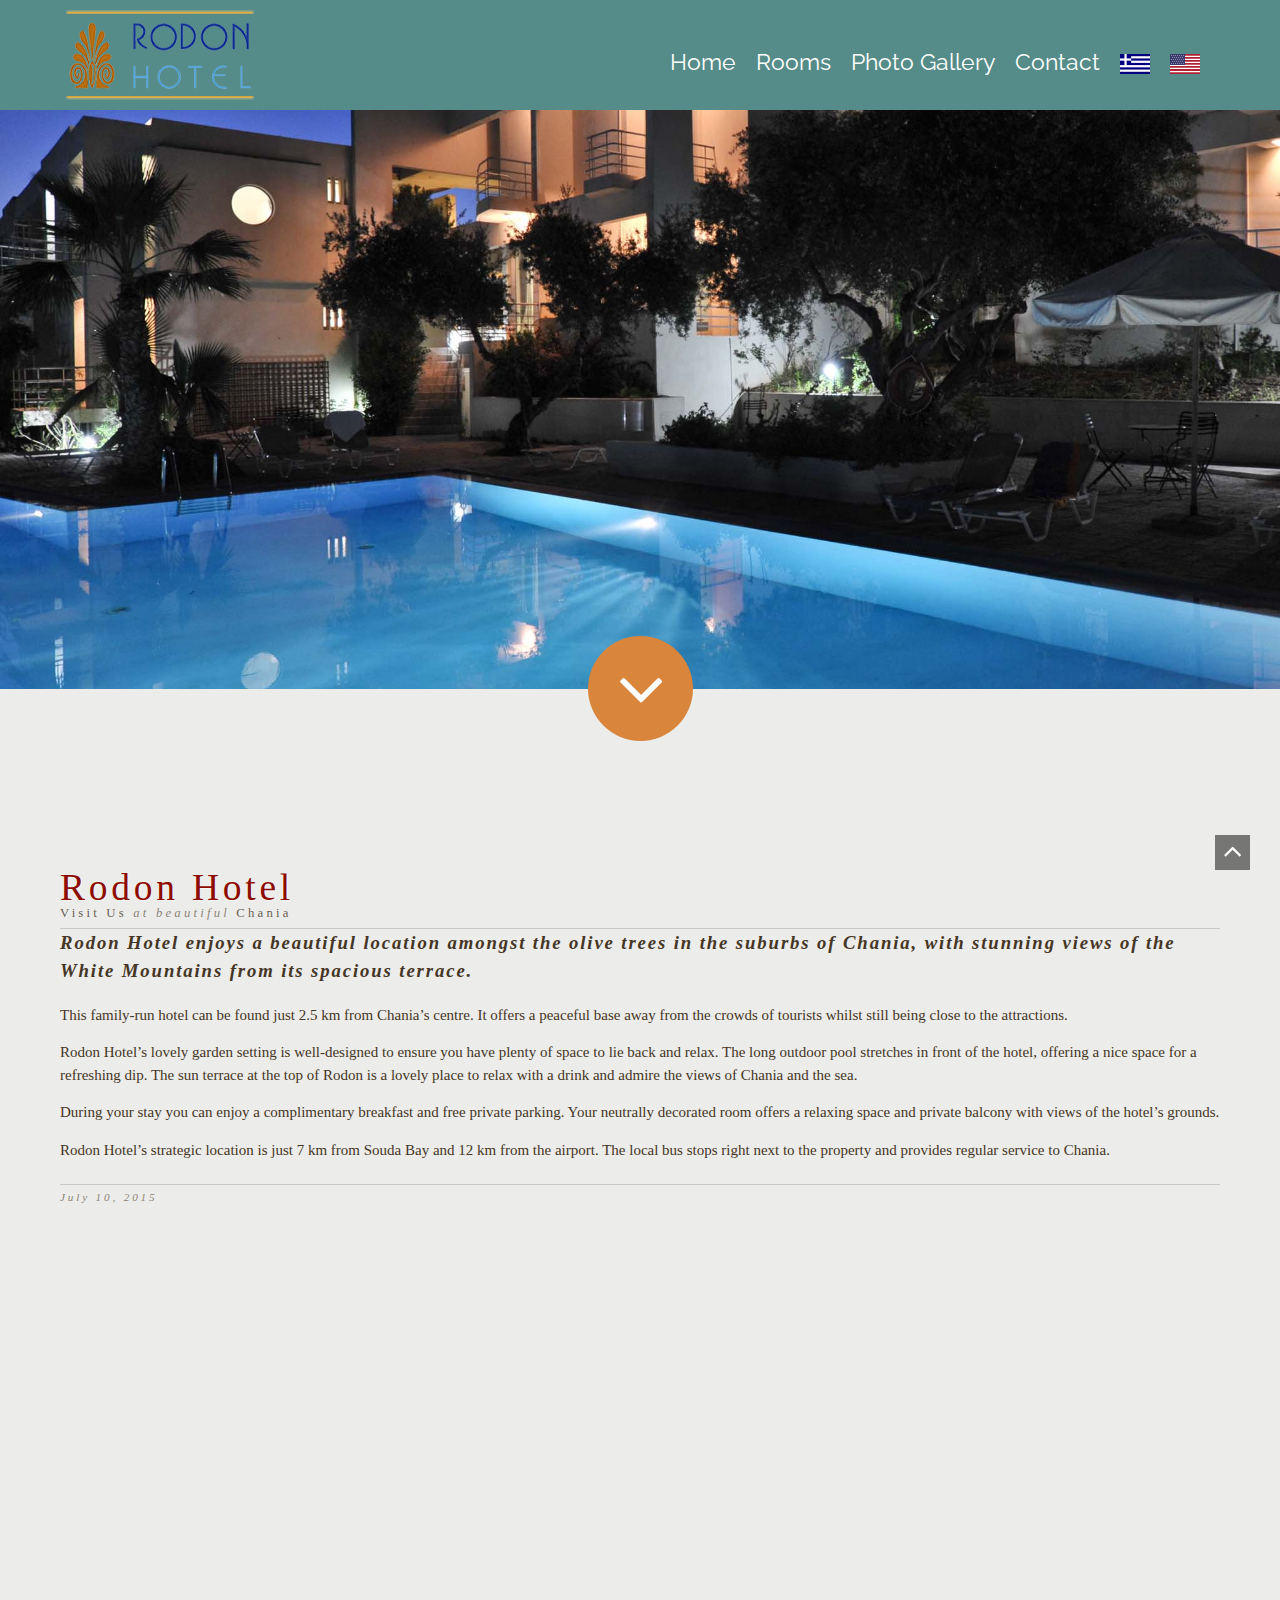
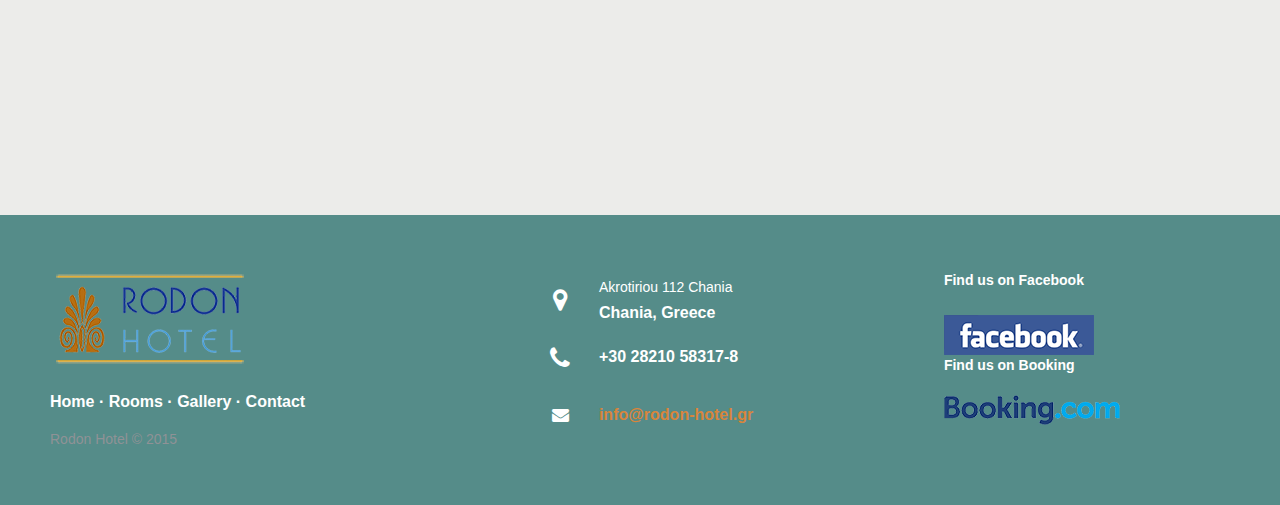
<file: index_gr.html>
<!DOCTYPE html>
<html lang="el">
<head>
<meta http-equiv="Content-Type" content="text/html; charset=utf-8" />
<meta name="viewport" content="width=device-width, initial-scale=1, maximum-scale=1, user-scalable=no">
<title>Rodon Hotel</title>


<link href='http://fonts.googleapis.com/css?family=Raleway:300,500,800|Old+Standard+TT' rel='stylesheet' type='text/css'>
<link href='http://fonts.googleapis.com/css?family=Raleway:300,500,800' rel='stylesheet' type='text/css'>

<!-- font awesome -->
<link href="http://maxcdn.bootstrapcdn.com/font-awesome/4.1.0/css/font-awesome.min.css" rel="stylesheet" type="text/css">

<!-- bootstrap -->
<link rel="stylesheet" href="assets/bootstrap/css/bootstrap.min.css" />

<!-- uniform -->
<link type="text/css" rel="stylesheet" href="assets/uniform/css/uniform.default.min.css" />

<!-- animate.css -->
<link rel="stylesheet" href="assets/wow/animate.css" />


<!-- gallery -->
<link rel="stylesheet" href="assets/gallery/blueimp-gallery.min.css">


<!-- favicon -->
<link rel="shortcut icon" href="images/icon_final.png" type="image/x-icon">
<link rel="icon" href="images/icon_final.png" type="image/x-icon">

<link rel="stylesheet" href="assets/style.css">


<script src="assets/jquery.js"></script>
<script>
$(function(){
  $("#includedContent").load("navbar.html");
    $("#includedContent_footer").load("footer.html");
});
</script>

<script>
    $('a[href*=#]:not([href=#])').click(function() {
    if (location.pathname.replace(/^\//,'') == this.pathname.replace(/^\//,'')
        || location.hostname == this.hostname) {

        var target = $(this.hash);
        target = target.length ? target : $('[name=' + this.hash.slice(1) +']');
           if (target.length) {
             $('html,body').animate({
                 scrollTop: target.offset().top
            }, 1000);
            return false;
        }
    }
});
</script>

</head>

<body id="home">

<div  class="navbar  navbar-default navbar-fixed-top" >
  <div class="container">
    <!-- Brand and toggle get grouped for better mobile display -->
    <div class="navbar-header">
      <button type="button" class="navbar-toggle collapsed" data-toggle="collapse" data-target="#bs-example-navbar-collapse-1">
        <span class="sr-only">Toggle navigation</span>
        <span class="icon-bar"></span>
        <span class="icon-bar"></span>
        <span class="icon-bar"></span>
      </button>
      <a class="navbar-brand" href="index.html"> <img src="images/logo_final.png"></a>
    </div>

    <!-- Collect the nav links, forms, and other content for toggling -->
    <div class="collapse navbar-collapse navbar-right" id="bs-example-navbar-collapse-1">

      <ul class="nav navbar-nav">
        <li class="c1"><a href="index.html">Home </a></li>
        <li class="c1"><a href="rooms.html">Rooms</a></li>
        <li class="c1"><a href="gallery.html">Photo Gallery</a></li>
        <li class="c1"><a href="contact.html">Contact</a></li>
        <li class="c1"><a href="index_gr.html"><img src="images/gr.png"></a></li>
        <li class="c1"><a href="index.html"><img src="images/usa_flag_2.png"></a></li>
      </ul>

      </div><!-- Wnavbar-collapse -->
  </div><!-- container-fluid -->
</div>
<div id="contain_home">


<!-- banner -->
<div class="banner">
    <img src="images/gallery1/pool/DSC_8648_1.jpg"  class="img-responsive" alt="slide">
    <div class="welcome-message">
        <div class="wrap-info">
            <a href="#text_align" class="arrow-nav scroll wowload fadeInDownBig" onclick="scrollD"><i class="fa fa-angle-down"></i></a>
        </div>
    </div>
</div>
<!-- banner-->

<div class="spacer wowload text_h"  style="text-align: center; background-color:#ECECEA; padding-top:60px;">

    <div id="text_align" style="padding-top:120px;">
        <h1>
            Rodon Hotel
        </h1>
        <div class="meta"><span>Visit us</span> at beautiful <span>Chania</span></div>
        <div class="body">
            <p><b>Rodon Hotel enjoys a beautiful location amongst the olive trees in the suburbs of Chania, with stunning views of the White Mountains from its spacious terrace.</b></p>

        <p>This family-run hotel can be found just 2.5 km from Chania’s centre. It offers a peaceful base away from the crowds of tourists whilst still being close to the attractions.</p>

        <p>Rodon Hotel’s lovely garden setting is well-designed to ensure you have plenty of space to lie back and relax. The long outdoor pool stretches in front of the hotel, offering a nice space for a refreshing dip. The sun terrace at the top of Rodon is a lovely place to relax with a drink and admire the views of Chania and the sea.</p>

        <p>During your stay you can enjoy a complimentary breakfast and free private parking. Your neutrally decorated room offers a relaxing space and private balcony with views of the hotel’s grounds.</p>

        <p>Rodon Hotel’s strategic location is just 7 km from Souda Bay and 12 km from the airport. The local bus stops right next to the property and provides regular service to Chania.</p>
            <date>July 10, 2015</date>
        </div>
    </div>
</div>
<!-- services -->
<div class="spacer services wowload fadeInUp" style="background-color:#ECECEA;">
<div class="container">
    <div class="row">
        <div class="col-sm-4">
            <!-- RoomCarousel -->
            <div id="RoomCarousel" class="carousel slide" data-ride="carousel">
                <div class="carousel-inner">
                <div class="item active"><img src="images/gallery1/rooms/DSC_8288.JPG" class="img-responsive" alt="slide"></div>
                <div class="item  height-full"><img src="images/gallery1/rooms/DSC_8304.JPG"  class="img-responsive" alt="slide"></div>
                <div class="item  height-full"><img src="images/gallery1/rooms/DSC_8314.JPG"  class="img-responsive" alt="slide"></div>
                </div>
                <!-- Controls -->
                <a class="left carousel-control" href="#RoomCarousel" role="button" data-slide="prev"><i class="fa fa-angle-left"></i></a>
                <a class="right carousel-control" href="#RoomCarousel" role="button" data-slide="next"><i class="fa fa-angle-right"></i></a>
            </div>
            <!-- RoomCarousel-->
            <div class="caption">Rooms<a href="rooms.html" class="pull-right"></a></div>
        </div>



        <div class="col-sm-4">
            <!-- RoomCarousel -->
            <div id="TourCarousel" class="carousel slide" data-ride="carousel">
                <div class="carousel-inner">
                <div class="item active"><img src="images/gallery1/lounge/DSC_8175.JPG" class="img-responsive" alt="slide"></div>
                <div class="item  height-full"><img src="images/gallery1/lounge/DSC_8189.JPG"  class="img-responsive" alt="slide"></div>
                <div class="item  height-full"><img src="images/gallery1/lounge/DSC_8204.JPG"  class="img-responsive" alt="slide"></div>
                </div>
                <!-- Controls -->
                <a class="left carousel-control" href="#TourCarousel" role="button" data-slide="prev"><i class="fa fa-angle-left"></i></a>
                <a class="right carousel-control" href="#TourCarousel" role="button" data-slide="next"><i class="fa fa-angle-right"></i></a>
            </div>
            <!-- RoomCarousel-->
            <div class="caption">Lounge<a href="gallery.php" class="pull-right"></a></div>
        </div>

  <div class="col-sm-4">
            <!-- RoomCarousel -->
            <div id="FoodCarousel" class="carousel slide" data-ride="carousel">
                <div class="carousel-inner">
                <div class="item active"><img src="images/gallery1/pool/DSC_8648%20Cropped.jpg" class="img-responsive" alt="slide"></div>
                <div class="item  height-full"><img src="images/gallery1/pool/DSC_8353%20Cropped.jpg" class="img-responsive" alt="slide"></div>
                </div>
                <!-- Controls -->
                <a class="left carousel-control" href="#FoodCarousel" role="button" data-slide="prev"><i class="fa fa-angle-left"></i></a>
                <a class="right carousel-control" href="#FoodCarousel" role="button" data-slide="next"><i class="fa fa-angle-right"></i></a>
            </div>
            <!-- RoomCarousel-->
            <div class="caption">Swimming Pool<a href="gallery.php" class="pull-right"></a></div>
        </div>

    </div>
</div>
</div>
<!-- services -->


<div id="fb-root"></div>
<script>(function(d, s, id) {
  var js, fjs = d.getElementsByTagName(s)[0];
  if (d.getElementById(id)) return;
  js = d.createElement(s); js.id = id;
  js.src = "//connect.facebook.net/en_US/sdk.js#xfbml=1&version=v2.4";
  fjs.parentNode.insertBefore(js, fjs);
}(document, 'script', 'facebook-jssdk'));</script>


<div class="footer-distributed">

			<div class="footer-left">

				<img src="images/logo_final.png">

				<p class="footer-links">
					<a href="index.html">Home</a>
					·
					<a href="rooms.html">Rooms</a>
					·
					<a href="gallery.html">Gallery</a>
					·
					<a href="contact.html">Contact</a>
				</p>

				<p class="footer-company-name">Rodon Hotel &copy; 2015</p>
			</div>

			<div class="footer-center">

				<div>
					<i class="fa fa-map-marker"></i>
					<p><span>Akrotiriou 112 Chania</span> Chania, Greece</p>
				</div>

				<div>
					<i class="fa fa-phone"></i>
					<p>+30 28210 58317-8</p>
				</div>

				<div>
					<i class="fa fa-envelope"></i>
					<p><a href="mailto:support@company.com">info@rodon-hotel.gr</a></p>
				</div>

			</div>

			<div class="footer-right">

				<p class="footer-company-about">
					<span>Find us on Facebook</span>
				</p>

				<div class="footer-icons">
					<a href="https://www.facebook.com/pages/Rodon-Hotel-Chania/296370087212521?fref=ts"><img src="images/facebook-icon.png"></a>

                </div>
                <p class="footer-company-about">
					<span>Find us on Booking</span>
				</p>

                <a href="http://www.booking.com/hotel/gr/rodon.html"><img src="images/Booking.png"</a>


		</div>

</div>

<!-- The Bootstrap Image Gallery lightbox, should be a child element of the document body -->
<div id="blueimp-gallery" class="blueimp-gallery blueimp-gallery-controls">
    <!-- The container for the modal slides -->
    <div class="slides"></div>
    <!-- Controls for the borderless lightbox -->
    <h3 class="title">title</h3>
    <a class="prev">‹</a>
    <a class="next">›</a>
    <a class="close">×</a>
    <!-- The modal dialog, which will be used to wrap the lightbox content -->
</div>

<a href="#home" class="toTop scroll"><i class="fa fa-angle-up"></i></a>



<script src="assets/jquery.js"></script>
<!-- wow script -->
<script src="assets/wow/wow.min.js"></script>
<!-- uniform -->
<script src="assets/uniform/js/jquery.uniform.js"></script>
<!-- boostrap -->
<script src="assets/bootstrap/js/bootstrap.js" type="text/javascript" ></script>
<!-- jquery mobile -->
<script src="assets/mobile/touchSwipe.min.js"></script>
<!-- jquery mobile -->
<script src="assets/respond/respond.js"></script>
<!-- gallery -->
<script src="assets/gallery/jquery.blueimp-gallery.min.js"></script>
<!-- custom script -->
<script src="assets/script.js"></script>
</body>
</html>
</file>
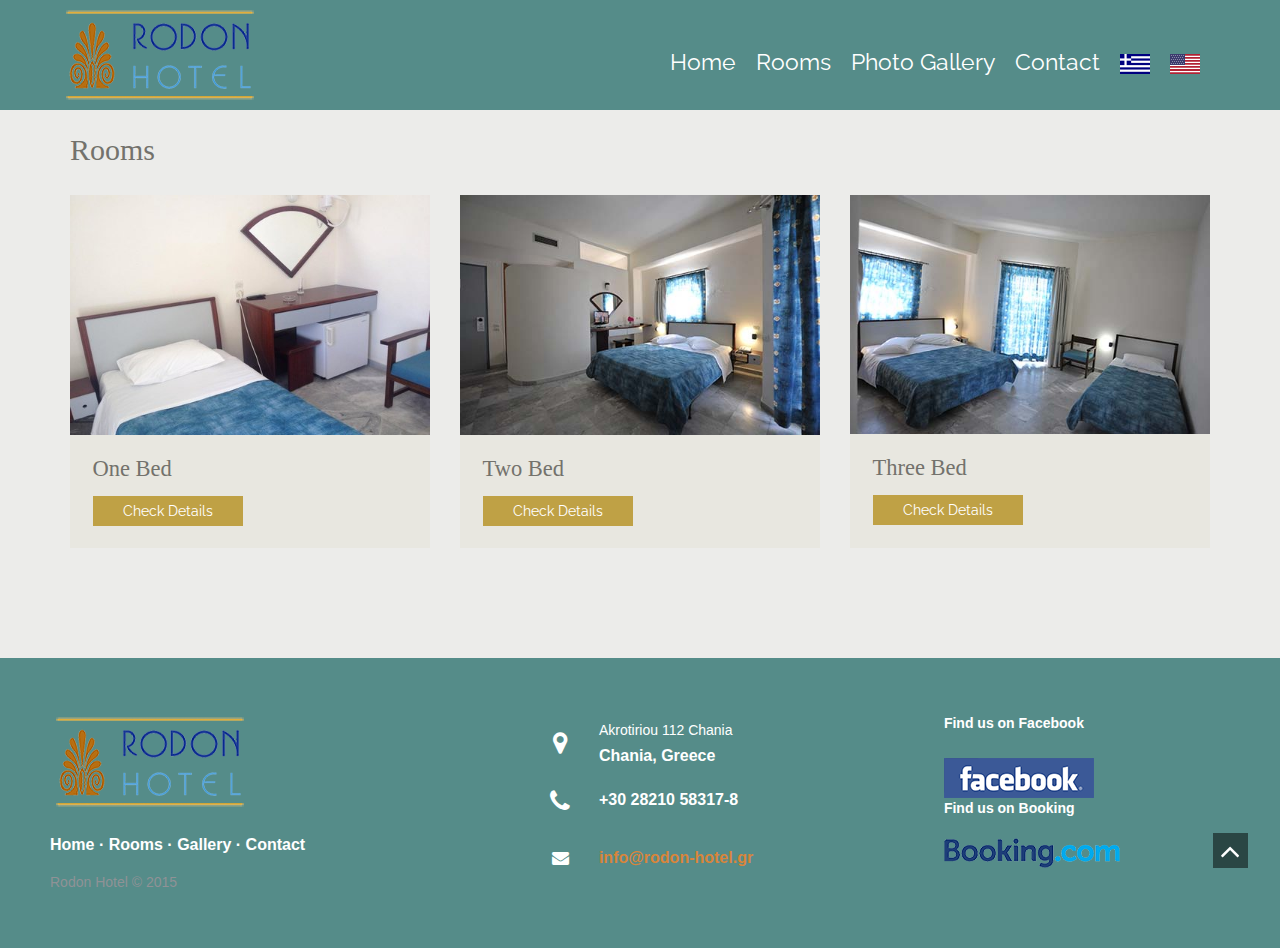
<file: rooms.html>
<!DOCTYPE html>
<html lang="en">
<head>
<meta http-equiv="Content-Type" content="text/html; charset=utf-8" />
<meta name="viewport" content="width=device-width, initial-scale=1, maximum-scale=1, user-scalable=no">
<title>Rodon Hotel - Rooms</title>

<link href='http://fonts.googleapis.com/css?family=Raleway:300,500,800|Old+Standard+TT' rel='stylesheet' type='text/css'>
<link href='http://fonts.googleapis.com/css?family=Raleway:300,500,800' rel='stylesheet' type='text/css'>

<!-- font awesome -->
<link href="http://maxcdn.bootstrapcdn.com/font-awesome/4.1.0/css/font-awesome.min.css" rel="stylesheet" type="text/css">

<!-- bootstrap -->
<link rel="stylesheet" href="assets/bootstrap/css/bootstrap.min.css" />

<!-- uniform -->
<link type="text/css" rel="stylesheet" href="assets/uniform/css/uniform.default.min.css" />

<!-- animate.css -->
<link rel="stylesheet" href="assets/wow/animate.css" />


<!-- gallery -->
<link rel="stylesheet" href="assets/gallery/blueimp-gallery.min.css">


<!-- favicon -->
<link rel="shortcut icon" href="images/icon_final.png" type="image/x-icon">
<link rel="icon" href="images/icon_final.png" type="image/x-icon">

<link rel="stylesheet" href="assets/style.css">


<script src="assets/jquery.js"></script>
<script>
$(function(){
  $("#includedContent").load("navbar.html");
    $("#includedContent_footer").load("footer.html");
});
</script>

</head>

<body>


<div  class="navbar  navbar-default navbar-fixed-top" >
  <div class="container">
    <!-- Brand and toggle get grouped for better mobile display -->
    <div class="navbar-header">
      <button type="button" class="navbar-toggle collapsed" data-toggle="collapse" data-target="#bs-example-navbar-collapse-1">
        <span class="sr-only">Toggle navigation</span>
        <span class="icon-bar"></span>
        <span class="icon-bar"></span>
        <span class="icon-bar"></span>
      </button>
      <a class="navbar-brand" href="index.html"> <img src="images/logo_final.png"></a>
    </div>

    <!-- Collect the nav links, forms, and other content for toggling -->
    <div class="collapse navbar-collapse navbar-right" id="bs-example-navbar-collapse-1">

      <ul class="nav navbar-nav">
        <li class="c1"><a href="index.html">Home </a></li>
        <li class="c1"><a href="rooms.html">Rooms</a></li>
        <li class="c1"><a href="gallery.html">Photo Gallery</a></li>
        <li class="c1"><a href="contact.html">Contact</a></li>
        <li class="c1"><a href="rooms_gr.html"><img src="images/gr.png"></a></li>
        <li class="c1"><a href="rooms.html"><img src="images/usa_flag_2.png"></a></li>
      </ul>

      </div><!-- Wnavbar-collapse -->
  </div><!-- container-fluid -->
</div>



<div class="container" id="contain" style="padding-bottom:80px;">

    <h2>Rooms</h2>
    <!-- form -->

    <div class="row">
      <div class="col-sm-4 wowload fadeInUp"><div class="rooms"><img src="images/gallery1/rooms/small/mon2.jpg" class="img-responsive"><div class="info"><h3>One Bed</h3><p> </p><a href="#openModal" class="btn btn-default">Check Details</a></div></div></div>
      <div class="col-sm-4 wowload fadeInUp"><div class="rooms"><img src="images/gallery1/rooms/small/DSC_8229_small.jpg" class="img-responsive"><div class="info"><h3>Two Bed</h3><p> </p><a href="#openModal2" class="btn btn-default">Check Details</a></div></div></div>
      <div class="col-sm-4 wowload fadeInUp"><div class="rooms"><img src="images/gallery1/rooms/small/DSC_8314_small.jpg" class="img-responsive"><div class="info"><h3>Three Bed</h3><p> </p><a href="#openModal3" class="btn btn-default">Check Details</a></div></div></div>
    </div>

    <div id="openModal" class="modalbg">
      <div class="dialog">
        <a href="#close" title="Close" class="close">X</a>
        <h2>One Bed Rooms</h2>
            <div class="row">
                <div class="col-sm-7">
                        <div id="RoomDetails2" class="carousel slide" data-ride="carousel">
                        <div class="carousel-inner">
                        <div class="item active"><img src="images/gallery1/rooms/mon1.jpg" class="img-responsive" alt="slide"></div>
                        <div class="item  height-full"><img src="images/gallery1/rooms/mon2.jpg"  class="img-responsive" alt="slide"></div>
                        <div class="item  height-full"><img src="images/gallery1/rooms/mon3.jpg"  class="img-responsive" alt="slide"></div>
                        </div>
                        <!-- Controls -->
                        <a class="left carousel-control" href="#RoomDetail2s" role="button" data-slide="prev"><i class="fa fa-angle-left"></i></a>
                        <a class="right carousel-control" href="#RoomDetails2" role="button" data-slide="next"><i class="fa fa-angle-right"></i></a>
                    </div>
                </div>
                <div class="col-sm-3">
                    <h4>Prices</h4>
                    <ul class="list-group">
                      <ul class="list-group">
                          <h5>20 April 2015 - 31 May 2015</h5>
                      <li class="list-group-item">With breakfast: €40.00</li>
                      <li class="list-group-item">Non refundable: €37.00</li>
                      </ul>
                      <ul class="list-group">
                          <br><h5>1 June 2015 - 10 July 2015</h5>
                      <li class="list-group-item">With breakfast: €42.00</li>
                      <li class="list-group-item">Non refundable: €39.00</li>
                      </ul>
                      <ul class="list-group">
                          <br><h5>11 July 2015 - 20 August 2015</h5>
                      <li class="list-group-item">With breakfast: €45.00</li>
                      <li class="list-group-item">Non refundable: €41.00</li>
                      </ul>
                  </ul>
                </div>
                <div class="col-sm-2">
                    <h4>Amenities</h4>
                    <p>Balkony, Garden View, Pool View, Mountain View, TV, Telephone, FAX, Safe, A/C, Iron, Soundproofing, Closet, Hairdryer, Bodycare products, Toilet, Bathroom, Shower, Refrigerator, Wake up service
                    </p>
                </div>
            </div>
        </div>
    </div>

    <div id="openModal2" class="modalbg">
        <div class="dialog">
            <a href="#close" title="Close" class="close">X</a>
            <h2>One Bed Rooms</h2>
            <div class="row">
                <div class="col-sm-7">
                        <div id="RoomDetails1" class="carousel slide" data-ride="carousel">
                        <div class="carousel-inner">
                        <div class="item active"><img src="images/gallery1/rooms/DSC_8229.JPG" class="img-responsive" alt="slide"></div>
                        <div class="item  height-full"><img src="images/gallery1/rooms/small/DSC_8288_small.jpg"  class="img-responsive" alt="slide"></div>
                        <div class="item  height-full"><img src="images/gallery1/rooms/small/DSC_8304_small.jpg"  class="img-responsive" alt="slide"></div>
                        </div>
                        <!-- Controls -->
                        <a class="left carousel-control" href="#RoomDetails1" role="button" data-slide="prev"><i class="fa fa-angle-left"></i></a>
                        <a class="right carousel-control" href="#RoomDetails1" role="button" data-slide="next"><i class="fa fa-angle-right"></i></a>
                    </div>
                </div>
                <div class="col-sm-3">
                    <h4>Prices</h4>
                    <ul class="list-group">
                      <ul class="list-group">
                          <h5>20 April 2015 - 31 May 2015</h5>
                      <li class="list-group-item">With breakfast: €50.00</li>
                      <li class="list-group-item">Non refundable: €46.00</li>
                      </ul>
                      <ul class="list-group">
                          <br><h5>1 June 2015 - 10 July 2015</h5>
                      <li class="list-group-item">With breakfast: €55.00</li>
                      <li class="list-group-item">Non refundable: €51.00</li>
                      </ul>
                      <ul class="list-group">
                          <br><h5>11 July 2015 - 20 August 2015</h5>
                      <li class="list-group-item">With breakfast: €65.00</li>
                      <li class="list-group-item">Non refundable: €60.00</li>
                      </ul>
                  </ul>
                </div>
                <div class="col-sm-2">
                    <h4>Amenities</h4>
                    <p>Balkony, Garden View, Pool View, Mountain View, TV, Telephone, FAX, Safe, A/C, Iron, Soundproofing, Closet, Hairdryer, Bodycare products, Toilet, Bathroom, Shower, Refrigerator, Wake up service
                    </p>
                </div>
            </div>
        </div>
    </div>

    <div id="openModal3" class="modalbg">
        <div class="dialog">
            <a href="#close" title="Close" class="close">X</a>
            <h2>One Bed Rooms</h2>
            <div class="row">
                <div class="col-sm-7">
                        <div id="RoomDetails" class="carousel slide" data-ride="carousel">
                        <div class="carousel-inner">
                        <div class="item active"><img src="images/gallery1/rooms/DSC_8229.JPG" class="img-responsive" alt="slide"></div>
                        <div class="item  height-full"><img src="images/gallery1/rooms/small/DSC_8288_small.jpg"  class="img-responsive" alt="slide"></div>
                        <div class="item  height-full"><img src="images/gallery1/rooms/small/DSC_8304_small.jpg"  class="img-responsive" alt="slide"></div>
                        </div>
                        <!-- Controls -->
                        <a class="left carousel-control" href="#RoomDetails" role="button" data-slide="prev"><i class="fa fa-angle-left"></i></a>
                        <a class="right carousel-control" href="#RoomDetails" role="button" data-slide="next"><i class="fa fa-angle-right"></i></a>
                    </div>
                </div>
                <div class="col-sm-3">
                    <h4>Prices</h4>
                    <ul class="list-group">
                      <ul class="list-group">
                          <h5>20 April 2015 - 31 May 2015</h5>
                      <li class="list-group-item">With breakfast: €60.00</li>
                      <li class="list-group-item">Non refundable: €55.00</li>
                      </ul>
                      <ul class="list-group">
                          <br><h5>1 June 2015 - 10 July 2015</h5>
                      <li class="list-group-item">With breakfast: €65.00</li>
                      <li class="list-group-item">Non refundable: €60.00</li>
                      </ul>
                      <ul class="list-group">
                          <br><h5>11 July 2015 - 20 August 2015</h5>
                      <li class="list-group-item">With breakfast: €70.00</li>
                      <li class="list-group-item">Non refundable: €65.00</li>
                      </ul>
                  </ul>
                </div>
                <div class="col-sm-2">
                    <h4>Amenities</h4>
                    <p>Balkony, Garden View, Pool View, Mountain View, TV, Telephone, FAX, Safe, A/C, Iron, Soundproofing, Closet, Hairdryer, Bodycare products, Toilet, Bathroom, Shower, Refrigerator, Wake up service
                    </p>
                </div>
            </div>
        </div>
    </div>
</div>







<div id="fb-root"></div>
<script>(function(d, s, id) {
  var js, fjs = d.getElementsByTagName(s)[0];
  if (d.getElementById(id)) return;
  js = d.createElement(s); js.id = id;
  js.src = "//connect.facebook.net/en_US/sdk.js#xfbml=1&version=v2.4";
  fjs.parentNode.insertBefore(js, fjs);
}(document, 'script', 'facebook-jssdk'));</script>


<div class="footer-distributed">

			<div class="footer-left">

				<img src="images/logo_final.png">

				<p class="footer-links">
					<a href="index.html">Home</a>
					·
					<a href="rooms.html">Rooms</a>
					·
					<a href="gallery.html">Gallery</a>
					·
					<a href="contact.html">Contact</a>
				</p>

				<p class="footer-company-name">Rodon Hotel &copy; 2015</p>
			</div>

			<div class="footer-center">

				<div>
					<i class="fa fa-map-marker"></i>
					<p><span>Akrotiriou 112 Chania</span> Chania, Greece</p>
				</div>

				<div>
					<i class="fa fa-phone"></i>
					<p>+30 28210 58317-8</p>
				</div>

				<div>
					<i class="fa fa-envelope"></i>
					<p><a href="mailto:support@company.com">info@rodon-hotel.gr</a></p>
				</div>

			</div>

			<div class="footer-right">

				<p class="footer-company-about">
					<span>Find us on Facebook</span>
				</p>

				<div class="footer-icons">
					<a href="https://www.facebook.com/pages/Rodon-Hotel-Chania/296370087212521?fref=ts"><img src="images/facebook-icon.png"></a>

                </div>
                <p class="footer-company-about">
					<span>Find us on Booking</span>
				</p>

                <a href="http://www.booking.com/hotel/gr/rodon.html"><img src="images/Booking.png"</a>


		</div>

<a href="#home" class="toTop scroll"><i class="fa fa-angle-up"></i></a>

<script src="assets/jquery.js"></script>

<!-- wow script -->
<script src="assets/wow/wow.min.js"></script>

<!-- uniform -->
<script src="assets/uniform/js/jquery.uniform.js"></script>


<!-- boostrap -->
<script src="assets/bootstrap/js/bootstrap.js" type="text/javascript" ></script>

<!-- jquery mobile -->
<script src="assets/mobile/touchSwipe.min.js"></script>

<!-- jquery mobile -->
<script src="assets/respond/respond.js"></script>

<!-- gallery -->
<script src="assets/gallery/jquery.blueimp-gallery.min.js"></script>


<!-- custom script -->
<script src="assets/script.js"></script>
</body>
</html>
</file>
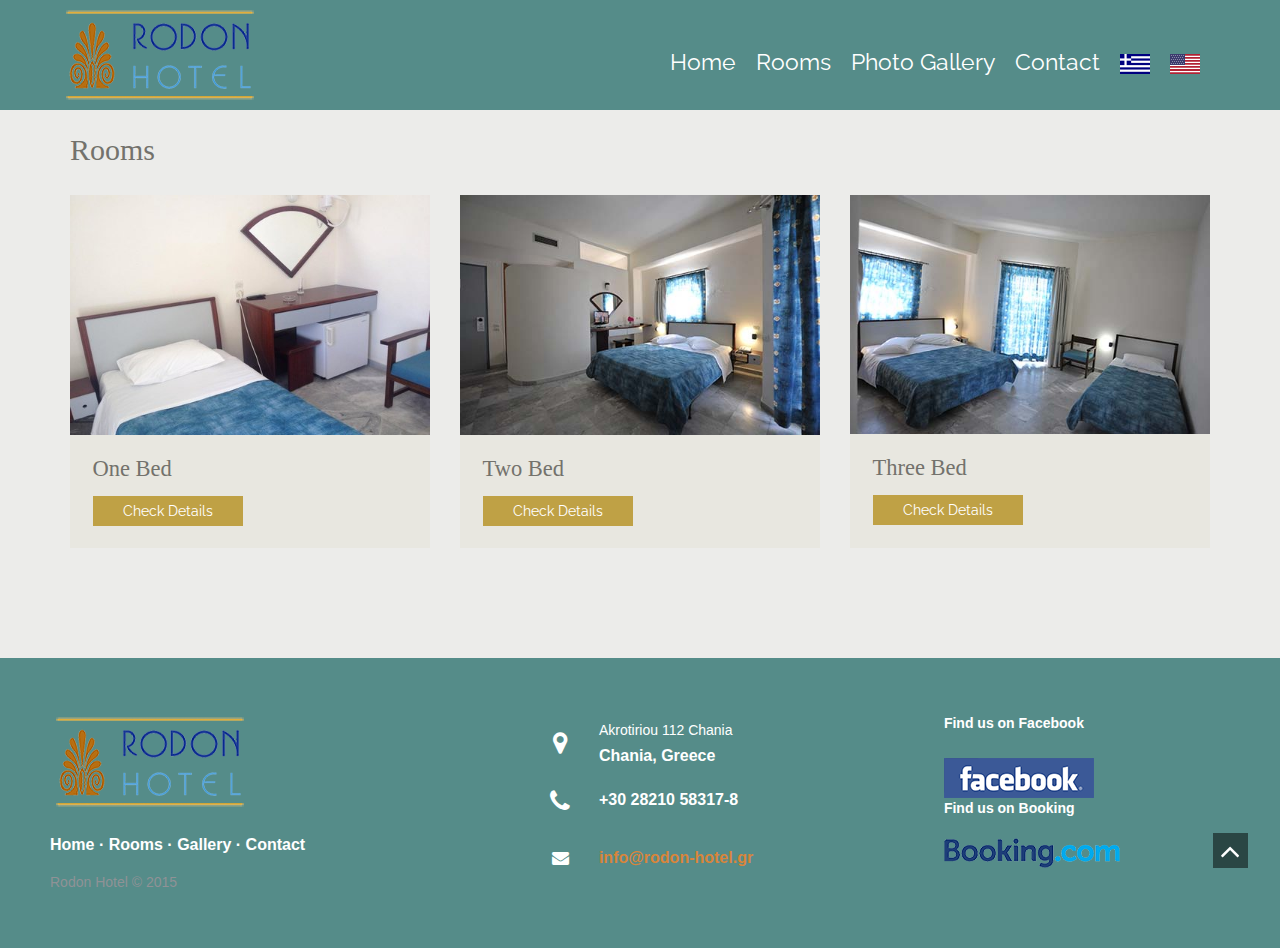
<file: rooms_gr.html>
<!DOCTYPE html>
<html lang="el">
<head>
<meta http-equiv="Content-Type" content="text/html; charset=utf-8" />
<meta name="viewport" content="width=device-width, initial-scale=1, maximum-scale=1, user-scalable=no">
<title>Rodon Hotel - Rooms</title>

<link href='http://fonts.googleapis.com/css?family=Raleway:300,500,800|Old+Standard+TT' rel='stylesheet' type='text/css'>
<link href='http://fonts.googleapis.com/css?family=Raleway:300,500,800' rel='stylesheet' type='text/css'>

<!-- font awesome -->
<link href="http://maxcdn.bootstrapcdn.com/font-awesome/4.1.0/css/font-awesome.min.css" rel="stylesheet" type="text/css">

<!-- bootstrap -->
<link rel="stylesheet" href="assets/bootstrap/css/bootstrap.min.css" />

<!-- uniform -->
<link type="text/css" rel="stylesheet" href="assets/uniform/css/uniform.default.min.css" />

<!-- animate.css -->
<link rel="stylesheet" href="assets/wow/animate.css" />


<!-- gallery -->
<link rel="stylesheet" href="assets/gallery/blueimp-gallery.min.css">


<!-- favicon -->
<link rel="shortcut icon" href="images/icon_final.png" type="image/x-icon">
<link rel="icon" href="images/icon_final.png" type="image/x-icon">

<link rel="stylesheet" href="assets/style.css">


<script src="assets/jquery.js"></script>
<script>
$(function(){
  $("#includedContent").load("navbar.html");
    $("#includedContent_footer").load("footer.html");
});
</script>

</head>

<body>


<div  class="navbar  navbar-default navbar-fixed-top" >
  <div class="container">
    <!-- Brand and toggle get grouped for better mobile display -->
    <div class="navbar-header">
      <button type="button" class="navbar-toggle collapsed" data-toggle="collapse" data-target="#bs-example-navbar-collapse-1">
        <span class="sr-only">Toggle navigation</span>
        <span class="icon-bar"></span>
        <span class="icon-bar"></span>
        <span class="icon-bar"></span>
      </button>
      <a class="navbar-brand" href="index.html"> <img src="images/logo_final.png"></a>
    </div>

    <!-- Collect the nav links, forms, and other content for toggling -->
    <div class="collapse navbar-collapse navbar-right" id="bs-example-navbar-collapse-1">

      <ul class="nav navbar-nav">
        <li class="c1"><a href="index.html">Home </a></li>
        <li class="c1"><a href="rooms.html">Rooms</a></li>
        <li class="c1"><a href="gallery.html">Photo Gallery</a></li>
        <li class="c1"><a href="contact.html">Contact</a></li>
        <li class="c1"><a href="rooms_gr.html"><img src="images/gr.png"></a></li>
        <li class="c1"><a href="rooms.html"><img src="images/usa_flag_2.png"></a></li>
      </ul>

      </div><!-- Wnavbar-collapse -->
  </div><!-- container-fluid -->
</div>



<div class="container" id="contain" style="padding-bottom:80px;">

    <h2>Rooms</h2>
    <!-- form -->

    <div class="row">
      <div class="col-sm-4 wowload fadeInUp"><div class="rooms"><img src="images/gallery1/rooms/small/mon2.jpg" class="img-responsive"><div class="info"><h3>One Bed</h3><p> </p><a href="#openModal" class="btn btn-default">Check Details</a></div></div></div>
      <div class="col-sm-4 wowload fadeInUp"><div class="rooms"><img src="images/gallery1/rooms/small/DSC_8229_small.jpg" class="img-responsive"><div class="info"><h3>Two Bed</h3><p> </p><a href="#openModal2" class="btn btn-default">Check Details</a></div></div></div>
      <div class="col-sm-4 wowload fadeInUp"><div class="rooms"><img src="images/gallery1/rooms/small/DSC_8314_small.jpg" class="img-responsive"><div class="info"><h3>Three Bed</h3><p> </p><a href="#openModal3" class="btn btn-default">Check Details</a></div></div></div>
    </div>

    <div id="openModal" class="modalbg">
      <div class="dialog">
        <a href="#close" title="Close" class="close">X</a>
        <h2>One Bed Rooms</h2>
            <div class="row">
                <div class="col-sm-7">
                        <div id="RoomDetails2" class="carousel slide" data-ride="carousel">
                        <div class="carousel-inner">
                        <div class="item active"><img src="images/gallery1/rooms/mon1.jpg" class="img-responsive" alt="slide"></div>
                        <div class="item  height-full"><img src="images/gallery1/rooms/mon2.jpg"  class="img-responsive" alt="slide"></div>
                        <div class="item  height-full"><img src="images/gallery1/rooms/mon3.jpg"  class="img-responsive" alt="slide"></div>
                        </div>
                        <!-- Controls -->
                        <a class="left carousel-control" href="#RoomDetail2s" role="button" data-slide="prev"><i class="fa fa-angle-left"></i></a>
                        <a class="right carousel-control" href="#RoomDetails2" role="button" data-slide="next"><i class="fa fa-angle-right"></i></a>
                    </div>
                </div>
                <div class="col-sm-3">
                    <h4>Prices</h4>
                    <ul class="list-group">
                      <ul class="list-group">
                          <h5>20 April 2015 - 31 May 2015</h5>
                      <li class="list-group-item">With breakfast: €40.00</li>
                      <li class="list-group-item">Non refundable: €37.00</li>
                      </ul>
                      <ul class="list-group">
                          <br><h5>1 June 2015 - 10 July 2015</h5>
                      <li class="list-group-item">With breakfast: €42.00</li>
                      <li class="list-group-item">Non refundable: €39.00</li>
                      </ul>
                      <ul class="list-group">
                          <br><h5>11 July 2015 - 20 August 2015</h5>
                      <li class="list-group-item">With breakfast: €45.00</li>
                      <li class="list-group-item">Non refundable: €41.00</li>
                      </ul>
                  </ul>
                </div>
                <div class="col-sm-2">
                    <h4>Amenities</h4>
                    <p>Balkony, Garden View, Pool View, Mountain View, TV, Telephone, FAX, Safe, A/C, Iron, Soundproofing, Closet, Hairdryer, Bodycare products, Toilet, Bathroom, Shower, Refrigerator, Wake up service
                    </p>
                </div>
            </div>
        </div>
    </div>

    <div id="openModal2" class="modalbg">
        <div class="dialog">
            <a href="#close" title="Close" class="close">X</a>
            <h2>One Bed Rooms</h2>
            <div class="row">
                <div class="col-sm-7">
                        <div id="RoomDetails1" class="carousel slide" data-ride="carousel">
                        <div class="carousel-inner">
                        <div class="item active"><img src="images/gallery1/rooms/DSC_8229.JPG" class="img-responsive" alt="slide"></div>
                        <div class="item  height-full"><img src="images/gallery1/rooms/small/DSC_8288_small.jpg"  class="img-responsive" alt="slide"></div>
                        <div class="item  height-full"><img src="images/gallery1/rooms/small/DSC_8304_small.jpg"  class="img-responsive" alt="slide"></div>
                        </div>
                        <!-- Controls -->
                        <a class="left carousel-control" href="#RoomDetails1" role="button" data-slide="prev"><i class="fa fa-angle-left"></i></a>
                        <a class="right carousel-control" href="#RoomDetails1" role="button" data-slide="next"><i class="fa fa-angle-right"></i></a>
                    </div>
                </div>
                <div class="col-sm-3">
                    <h4>Prices</h4>
                    <ul class="list-group">
                      <ul class="list-group">
                          <h5>20 April 2015 - 31 May 2015</h5>
                      <li class="list-group-item">With breakfast: €50.00</li>
                      <li class="list-group-item">Non refundable: €46.00</li>
                      </ul>
                      <ul class="list-group">
                          <br><h5>1 June 2015 - 10 July 2015</h5>
                      <li class="list-group-item">With breakfast: €55.00</li>
                      <li class="list-group-item">Non refundable: €51.00</li>
                      </ul>
                      <ul class="list-group">
                          <br><h5>11 July 2015 - 20 August 2015</h5>
                      <li class="list-group-item">With breakfast: €65.00</li>
                      <li class="list-group-item">Non refundable: €60.00</li>
                      </ul>
                  </ul>
                </div>
                <div class="col-sm-2">
                    <h4>Amenities</h4>
                    <p>Balkony, Garden View, Pool View, Mountain View, TV, Telephone, FAX, Safe, A/C, Iron, Soundproofing, Closet, Hairdryer, Bodycare products, Toilet, Bathroom, Shower, Refrigerator, Wake up service
                    </p>
                </div>
            </div>
        </div>
    </div>

    <div id="openModal3" class="modalbg">
        <div class="dialog">
            <a href="#close" title="Close" class="close">X</a>
            <h2>One Bed Rooms</h2>
            <div class="row">
                <div class="col-sm-7">
                        <div id="RoomDetails" class="carousel slide" data-ride="carousel">
                        <div class="carousel-inner">
                        <div class="item active"><img src="images/gallery1/rooms/DSC_8229.JPG" class="img-responsive" alt="slide"></div>
                        <div class="item  height-full"><img src="images/gallery1/rooms/small/DSC_8288_small.jpg"  class="img-responsive" alt="slide"></div>
                        <div class="item  height-full"><img src="images/gallery1/rooms/small/DSC_8304_small.jpg"  class="img-responsive" alt="slide"></div>
                        </div>
                        <!-- Controls -->
                        <a class="left carousel-control" href="#RoomDetails" role="button" data-slide="prev"><i class="fa fa-angle-left"></i></a>
                        <a class="right carousel-control" href="#RoomDetails" role="button" data-slide="next"><i class="fa fa-angle-right"></i></a>
                    </div>
                </div>
                <div class="col-sm-3">
                    <h4>Prices</h4>
                    <ul class="list-group">
                      <ul class="list-group">
                          <h5>20 April 2015 - 31 May 2015</h5>
                      <li class="list-group-item">With breakfast: €60.00</li>
                      <li class="list-group-item">Non refundable: €55.00</li>
                      </ul>
                      <ul class="list-group">
                          <br><h5>1 June 2015 - 10 July 2015</h5>
                      <li class="list-group-item">With breakfast: €65.00</li>
                      <li class="list-group-item">Non refundable: €60.00</li>
                      </ul>
                      <ul class="list-group">
                          <br><h5>11 July 2015 - 20 August 2015</h5>
                      <li class="list-group-item">With breakfast: €70.00</li>
                      <li class="list-group-item">Non refundable: €65.00</li>
                      </ul>
                  </ul>
                </div>
                <div class="col-sm-2">
                    <h4>Amenities</h4>
                    <p>Balkony, Garden View, Pool View, Mountain View, TV, Telephone, FAX, Safe, A/C, Iron, Soundproofing, Closet, Hairdryer, Bodycare products, Toilet, Bathroom, Shower, Refrigerator, Wake up service
                    </p>
                </div>
            </div>
        </div>
    </div>
</div>







<div id="fb-root"></div>
<script>(function(d, s, id) {
  var js, fjs = d.getElementsByTagName(s)[0];
  if (d.getElementById(id)) return;
  js = d.createElement(s); js.id = id;
  js.src = "//connect.facebook.net/en_US/sdk.js#xfbml=1&version=v2.4";
  fjs.parentNode.insertBefore(js, fjs);
}(document, 'script', 'facebook-jssdk'));</script>


<div class="footer-distributed">

			<div class="footer-left">

				<img src="images/logo_final.png">

				<p class="footer-links">
					<a href="index.html">Home</a>
					·
					<a href="rooms.html">Rooms</a>
					·
					<a href="gallery.html">Gallery</a>
					·
					<a href="contact.html">Contact</a>
				</p>

				<p class="footer-company-name">Rodon Hotel &copy; 2015</p>
			</div>

			<div class="footer-center">

				<div>
					<i class="fa fa-map-marker"></i>
					<p><span>Akrotiriou 112 Chania</span> Chania, Greece</p>
				</div>

				<div>
					<i class="fa fa-phone"></i>
					<p>+30 28210 58317-8</p>
				</div>

				<div>
					<i class="fa fa-envelope"></i>
					<p><a href="mailto:support@company.com">info@rodon-hotel.gr</a></p>
				</div>

			</div>

			<div class="footer-right">

				<p class="footer-company-about">
					<span>Find us on Facebook</span>
				</p>

				<div class="footer-icons">
					<a href="https://www.facebook.com/pages/Rodon-Hotel-Chania/296370087212521?fref=ts"><img src="images/facebook-icon.png"></a>

                </div>
                <p class="footer-company-about">
					<span>Find us on Booking</span>
				</p>

                <a href="http://www.booking.com/hotel/gr/rodon.html"><img src="images/Booking.png"</a>


		</div>

<a href="#home" class="toTop scroll"><i class="fa fa-angle-up"></i></a>

<script src="assets/jquery.js"></script>

<!-- wow script -->
<script src="assets/wow/wow.min.js"></script>

<!-- uniform -->
<script src="assets/uniform/js/jquery.uniform.js"></script>


<!-- boostrap -->
<script src="assets/bootstrap/js/bootstrap.js" type="text/javascript" ></script>

<!-- jquery mobile -->
<script src="assets/mobile/touchSwipe.min.js"></script>

<!-- jquery mobile -->
<script src="assets/respond/respond.js"></script>

<!-- gallery -->
<script src="assets/gallery/jquery.blueimp-gallery.min.js"></script>


<!-- custom script -->
<script src="assets/script.js"></script>
</body>
</html>
</file>
<file: assets/style.css>
body{
    background-color: #ECECEA;
    font-family: 'Raleway', sans-serif;
    font-size: 15px;
    line-height: 15px;
    color: #73726C;
    height: 100%;
}


.map {
        position: relative;
        padding-bottom: 30%; // This is the aspect ratio
        height: 0;
        overflow: hidden;
    }
    .map iframe {
        position: absolute;
        top: 0;
        left: 0;
        width: 50% !important;
        height: 100% !important;
        float: right;
    }

.btn,a,a:hover{text-decoration: none;-webkit-transition: all 0.3s ease-in-out;-moz-transition: all 0.3s ease-in-out;-ms-transition: all 0.3s ease-in-out;-o-transition: all 0.3s ease-in-out;transition: all 0.3s ease-in-out;outline:0 ;}

h1,h2,h3,h4,h5,h6{font-family:'Old Standard TT', serif;line-height: 1em;margin: 0;}
h1{font-size: 5em;}
h1.title,h2{font-size: 2em;line-height: 3em;}
h3{font-size: 1.5em; margin-bottom: 0.70em;}
h4{font-size: 1.25em; margin-bottom: 0.75em;}
p{margin-bottom: 1em;line-height: 1.5em;}


.btn{border:none !important;border-radius: 0;padding: 5px 30px;}
.btn-default{background:#bfa145;box-shadow: none !important;color: #fff;}
.btn-default:hover, .btn-default:focus, .btn-default.focus, .btn-default:active, .btn-default.active{box-shadow: none !important;background:#756534;color: #fff;outline: none !important;}

.pagination>.active>a, .pagination>.active>span, .pagination>.active>a:hover, .pagination>.active>span:hover, .pagination>.active>a:focus, .pagination>.active>span:focus{background-color: #bfa145;border-color: #bfa145;}
.pagination>li>a, .pagination>li>span{color: #bfa145;}
.spacer{padding:6em 0; }

/*nav*/
.navbar{
    height: 110px;
}

.navbar-default .navbar-nav>li>a {
  color: #fff;
}
.navbar-nav > li > a{
    font-size: 1.5em;
    line-height: 4.26em;
    padding-left: 10px;
    padding-right: 10px;
    float: none;
    text-align: center;
}

li.c1{
    color: aqua;   
}


.navbar-default{
    border: none;  
    background-color:#558C89;
}

.navbar-brand{
    height: auto;
    padding: 5px;
    margin: 1px;
}
/*nav*/

#contain{
    padding-top: 105px;
}

#contain_home{
    padding-top: 30px;
}

#mytext{
    text-align: left; 
    background:#ECECEA; 
    font-size:large;  
}

/*SLIDER*/
.banner {position: relative;color: #fff;}
.banner p{font:300 1.35em/4em 'Old Standard TT', serif;margin: 0; }
.banner img.img-responsive{width: 100%; height: 100%;}
.banner .welcome-message{position: absolute;left: 0;right:0;bottom:0;top:0;text-align: center;}
.banner .welcome-message .wrap-info{display: table;height: 100%;width: 100%;}
.banner .welcome-message .wrap-info .information{display: table-cell;vertical-align: middle;}
.banner .arrow-nav{position: absolute;bottom:-3.5em;background-color: #D9853B;height: 7em;width: 7em;display: inline-block;z-index: 100;left: 50%;margin-left: -52px;color: #fff;border-radius: 50%;}
.banner .arrow-nav i{font-size: 5em;line-height:105px;}
.banner .arrow-nav:hover{background: #D9853B;}

h1{
  font-size: 2.5em;
  font-family: Georgia;
  letter-spacing: 0.1em;
  color: rgb(142,11,0);
  text-shadow: 1px 1px 1px rgba(255,255,255,0.6);
}

h1 span{
  display: block;
  margin-top: 0.5em;
  font-family: Verdana;
  font-size: 0.6em;
  font-weight: normal;
  letter-spacing: 0em;
  text-shadow: none;
}

.meta{
  font-family: Georgia;
  color: rgba(69,54,37,0.6);
  font-size: 0.85em;
  font-style: italic;
  letter-spacing: 0.25em;
  border-bottom: 1px solid rgba(69,54,37,0.2);
  padding-bottom: 0.5em;
}

.meta span{
  text-transform: capitalize;
  font-style: normal;
  color: rgba(69,54,37,0.8);
}

.body p{
  font-family: Verdana;
  column-gap: 1em;
  line-height: 1.5em;
  color: rgb(69,54,37);
}

.body p:first-child{
  font-size: 1.25em;
  font-family: Georgia;
  font-style: italic;
  -moz-column-count: 1;
  -webkit-column-count: 1;
  column-count: 1;
  letter-spacing: 0.1em;
}
.body p:first-child:first-line{
  font-weight: bold;
}

date{
  font-family: Georgia;
  color: rgba(69,54,37,0.6);
  font-size: 0.75em;
  font-style: italic;
  letter-spacing: 0.25em;
  border-top: 1px solid rgba(69,54,37,0.2);
  display: block;
  padding-top: 0.5em;
  margin-top: 2em;
}

#text_align{
    padding: 40px;
    padding-right: 60px;
    padding-left: 60px;
    text-align: left;
}

/*reserve-info*/
.reserve-info{background-color: #fff;}

.services{background-color:#74AFAD; }
.services .caption{background-color: #b9b2a0;color: #46433b;padding: 1.5em;}
.services .caption a {color: #585650;font-size: 1.25em;}
.services .caption a:hover{color: #fff;}
.carousel-control{width: 10%;background: none !important;}
.carousel-control i.fa{position: absolute;left: 0;right: 0;top: 50%;margin-top: -10px;}
.carousel img{width: 100%;}

/*footer
footer{background-color:dimgray; color: #AEAEAC;}
footer.spacer{padding: 3em 0;}
footer h4{color: #DCDCDC;}
footer a,footer p{line-height: 1.5em;font-size: 0.85em;color: #AEAEAC;}
footer a:hover{color: #fff;}
footer .subscribe .form-control{height: 30px;padding: 4px 12px;border: none;}
footer .subscribe .input-group-btn:last-child>.btn{margin: 0;}
footer .subscribe .input-group{margin-bottom: 1em;}
footer .subscribe .social a{font-size: 1.5em;margin-right: 0.25em;}
.copyright{background-color: #252423;padding: 0.6em 0;font-size: 0.85em;color: #7F7F7F;}
.copyright a{color: #AEAEAC;}
footer*/



.toTop{position: fixed;right: 1em; bottom: 1em;background:rgba(0,0,0,0.5);width: 35px; height: 35px;text-align: center;color: #fff;font-size: 2em; }
.toTop:hover{color: #fff;background:rgba(0,0,0,0.8);}



/*unform*/
.radio-inline{padding-top: 4px;padding-left: 0;}
.form-horizontal .radio{padding-top: 3px;}
.radio-inline input[type="radio"]{margin-left: 0;}
div.radio{margin-right: 10px;}
div.radio span{background:url(../images/radio.png) 0 20px !important;}

div.radio span,div.radio input{width: 20px;height: 20px;}
div.radio span.checked{background-position: 0 0 !important;}


.form-control{border: 1px solid #999;border-radius:0;box-shadow:none !important;}
.form-control:focus{border: 1px solid #bbb;}
div.selector{border:none;border: 1px solid #999;height: 33px !important; padding:3px 10px !important; border-radius: 0; font-size: 14px; background: #fff !important; width: 100% !important;}
div.selector:hover{border-color: #bbb;}
div.selector span{height: 36px;padding: 0; background: url(../images/drop.png) right 9px no-repeat !important;color: #8d8d8d; width: 100% !important;margin-right: 20px;}
div.selector:hover span{ background-position:right 9px !important; color: #282828;}
div.selector select{height: 36px !important;top: -2px; cursor: pointer; background-color: #fff;}
div.selector option{ padding: 10px;}
.checkbox label{padding-left: 0;}
.checkbox input[type=checkbox]{margin-left: -10px;}
/*unform*/


/*rooms and tariff*/
.rooms{margin-bottom: 2em;}
.rooms .info{padding: 1.5em;background-color: #E8E7E0;}


.room-features .amenitites li{margin-bottom: 1em;}
.room-features .size-price{background-color: #C7C5BB;padding: 2em 0;text-align: center;color: #fff;height: 10.97em;line-height: 3em;}
.room-features .size-price span{display: block;font-size: 2em;}


.gallery .gallery-image{margin-bottom: 2em;display: inline-block;}
.gallery .gallery-image img{width: 100%;}

body::-webkit-scrollbar {
        width: 6px;
    }
 
    
    /* Let's get this party started */
    ::-webkit-scrollbar {
        width: 3px;
    }

    /* Track */
    ::-webkit-scrollbar-track {
       background: #ccc; 
/*        -webkit-box-shadow: inset 0 0 3px rgba(0,0,0,0.3); 
        -webkit-border-radius: 10px;
        border-radius: 10px;*/
    }

    /* Handle */
    ::-webkit-scrollbar-thumb {
/*        -webkit-border-radius: 10px;
        border-radius: 10px;*/
        background:#bfa145; 
    }
    ::-webkit-scrollbar-thumb:window-inactive {
        background: #ddd; 
    }


.list-group-item{
    border-color: none;
    border-style: dotted;
    background-color: none;

}


/*responsive starts here*/
@media (max-width: 991px){
}
@media (max-width: 767px){	
	.navbar-toggle{margin-top: 23px;}
    .navbar-default .navbar-toggle{background-color: #bfa145;}
    .navbar-default .navbar-toggle:hover, .navbar-default .navbar-toggle:focus{background-color: #5F5021;}
    .navbar-default .navbar-toggle .icon-bar {background-color: #fff;}
    .navbar-nav > li > a{line-height: 1em;}

    h1 {font-size: 2em;}
    .banner p {font: 300 1em/1em 'Old Standard TT', serif;}
    .banner .arrow-nav{margin-left: -22px;height: 3em;width: 3em;bottom: -1.5em;}
    .banner .arrow-nav i {font-size: 2em;line-height: 45px;}

    .spacer {padding: 4em 0;}

    .reserve-info h3{margin-top: 2em;}

    .services div.col-sm-4{margin-bottom: 2em;}

    footer.spacer{padding:1em 0 3em 0 ;}
    footer h4{margin-top: 2em;}

    .room-features .size-price{margin-bottom: 2em;}
}



.dropdown-menu  {
    background-color: #E9C685;
}

.modal-dialog {width:600px;}
.thumbnail {margin-bottom:6px;}



.modalbg {
  position: fixed;
  font-family: Arial, Helvetica, sans-serif;
  top: 0;
  right: 0;
  bottom: 0;
  left: 0;
  background: rgba(0, 0, 0, 0);
  z-index: 99999;
  -moz-transition: all 2s ease-out;
  -webkit-transition: all 2s ease-out;
  -o-transition: all 2s ease-out;
  transition: all 2s ease-out;
  -webkit-transition-delay: 0.2s;
  -moz-transition-delay: 0.2s;
  -o-transition-delay: 0.2s;
  -transition-delay: 0.2s;
  display: block;
  pointer-events: none;
}
.modalbg .dialog {
  width: 1000px;
  height: 550px;
  position: relative;
  top: -1000px;
  margin: 10% auto;
  padding: 5px 20px 13px 20px;
  -moz-border-radius: 10px;
  -webkit-border-radius: 10px;
  border-radius: 10px;
  background: #ffffff;
  background: -moz-linear-gradient(#ffffff, #cccccc);
  background: -webkit-linear-gradient(#ffffff, #cccccc);
  background: -o-linear-gradient(#ffffff, #cccccc);
  box-shadow: 0 0 10px #000000;
  -moz-box-shadow: 0 0 10px #000000;
  -webkit-box-shadow: 0 0 10px #000000;
}
.modalbg .dialog .ie7 {
  filter: progid:DXImageTransform.Microsoft.Shadow(color='#000000', Direction=135, Strength=3);
}
.modalbg:target {
  display: block;
  pointer-events: auto;
  background: rgba(4, 10, 30, 0.8);
  -moz-transition: all 0.5s ease-out;
  -webkit-transition: all 0.5s ease-out;
  -o-transition: all 0.5s ease-out;
  transition: all 0.5s ease-out;
}
.modalbg:target .dialog {
  top: -90px;
  -moz-transition: all 0.8s ease-out;
  -webkit-transition: all 0.8s ease-out;
  -o-transition: all 0.8s ease-out;
  transition: all 0.8s ease-out;
  -webkit-transition-delay: 0.4s;
  -moz-transition-delay: 0.4s;
  -o-transition-delay: 0.4s;
  -transition-delay: 0.4s;
}
.close {
  background: #606061;
  color: #FFFFFF;
  line-height: 25px;
  position: absolute;
  right: -12px;
  text-align: center;
  top: -10px;
  width: 24px;
  text-decoration: none;
  font-weight: bold;
  -webkit-border-radius: 12px;
  -moz-border-radius: 12px;
  border-radius: 12px;
  box-shadow: 0 0 10px #000000;
  -moz-box-shadow: 0 0 10px #000000;
  -webkit-box-shadow: 0 0 10px #000000;
  -moz-transition: all 0.5s ease-out;
  -webkit-transition: all 0.5s ease-out;
  -o-transition: all 0.5s ease-out;
  transition: all 0.5s ease-out;
  -webkit-transition-delay: 0.2s;
  -moz-transition-delay: 0.2s;
  -o-transition-delay: 0.2s;
  -transition-delay: 0.2s;
}
.close .ie7 {
  filter: progid:DXImageTransform.Microsoft.Shadow(color='#000000', Direction=135, Strength=3);
}
.close:hover {
  background: #00d9ff;
  -moz-transition: all 0.5s ease-out;
  -webkit-transition: all 0.5s ease-out;
  -o-transition: all 0.5s ease-out;
  transition: all 0.5s ease-out;
}
.fineprint {
  font-style: italic;
  font-size: 10px;
  color: #646;
}
a {
  color: #333;
  text-decoration: none;
}


.footer-distributed{
	background-color: #558C89;
	box-shadow: 0 1px 1px 0 rgba(0, 0, 0, 0.12);
	box-sizing: border-box;
	width: 100%;
	text-align: left;
	font: bold 16px sans-serif;
	padding: 55px 50px;
}

.footer-distributed .footer-left,
.footer-distributed .footer-center,
.footer-distributed .footer-right{
	display: inline-block;
	vertical-align: top;
}

/* Footer left */

.footer-distributed .footer-left{
	width: 40%;
}

/* The company logo */

.footer-distributed h3{
	color:  #ffffff;
	font: normal 36px 'Cookie', cursive;
	margin: 0;
}

.footer-distributed h3 span{
	color:  #5383d3;
}

/* Footer links */

.footer-distributed .footer-links{
	color:  #ffffff;
	margin: 20px 0 12px;
	padding: 0;
}

.footer-distributed .footer-links a{
	display:inline-block;
	line-height: 1.8;
	text-decoration: none;
	color:  inherit;
}

.footer-distributed .footer-company-name{
	color:  #8f9296;
	font-size: 14px;
	font-weight: normal;
	margin: 0;
}

/* Footer Center */

.footer-distributed .footer-center{
	width: 35%;
}

.footer-distributed .footer-center i{
	background-color:  #ebf0;
	color: #ffffff;
	font-size: 25px;
	width: 38px;
	height: 38px;
	border-radius: 50%;
	text-align: center;
	line-height: 42px;
	margin: 10px 15px;
	vertical-align: middle;
}

.footer-distributed .footer-center i.fa-envelope{
	font-size: 17px;
	line-height: 38px;
}

.footer-distributed .footer-center p{
	display: inline-block;
	color: #ffffff;
	vertical-align: middle;
	margin:0;
}

.footer-distributed .footer-center p span{
	display:block;
	font-weight: normal;
	font-size:14px;
	line-height:2;
}

.footer-distributed .footer-center p a{
	color:  #D9853B;
	text-decoration: none;;
}


/* Footer Right */

.footer-distributed .footer-right{
	width: 20%;
}

.footer-distributed .footer-company-about{
	line-height: 20px;
	color:  #92999f;
	font-size: 13px;
	font-weight: normal;
	margin: 0;
}

.footer-distributed .footer-company-about span{
	display: block;
	color:  #ffffff;
	font-size: 14px;
	font-weight: bold;
	margin-bottom: 20px;
}

.footer-distributed .footer-icons{
	margin-top: 25px;
}

.footer-distributed .footer-icons a{
	display: inline-block;
	width: 35px;
	height: 35px;
	cursor: pointer;
	background-color:  #33383b;
	border-radius: 2px;

	font-size: 20px;
	color: #ffffff;
	text-align: center;
	line-height: 35px;

	margin-right: 3px;
	margin-bottom: 5px;
}

/* If you don't want the footer to be responsive, remove these media queries */

@media (max-width: 880px) {

	.footer-distributed{
		font: bold 14px sans-serif;
	}

	.footer-distributed .footer-left,
	.footer-distributed .footer-center,
	.footer-distributed .footer-right{
		display: block;
		width: 100%;
		margin-bottom: 40px;
		text-align: center;
	}

	.footer-distributed .footer-center i{
		margin-left: 0;
	}

}

.myclass{
    border: 1px;
    border-style: dotted;
}
</file>
<file: assets/uniform/css/uniform.default.min.css>
div.selector,div.selector span,div.checker span,div.radio span,div.uploader,div.uploader span.action,div.button,div.button span{background-image:url("../images/sprite.png");background-repeat:no-repeat;-webkit-font-smoothing:antialiased}div.selector,div.checker,div.button,div.radio,div.uploader{display:-moz-inline-box;display:inline-block;*display:inline;zoom:1;vertical-align:middle}div.selector:focus,div.checker:focus,div.button:focus,div.radio:focus,div.uploader:focus{outline:0}div.selector,div.selector *,div.radio,div.radio *,div.checker,div.checker *,div.uploader,div.uploader *,div.button,div.button *{margin:0;padding:0}.highContrastDetect{background:url("../images/bg-input.png") repeat-x 0 0;width:0px;height:0px}input.uniform-input,select.uniform-multiselect,textarea.uniform{padding:3px;background:url("../images/bg-input.png") repeat-x 0 0;outline:0}input.uniform-input.active,select.uniform-multiselect.active,textarea.uniform.active{background:url("../images/bg-input-focus.png") repeat-x 0 0}div.checker input,input[type="search"],input[type="search"]:active{-moz-appearance:none;-webkit-appearance:none}div.selector{background-position:0 -130px;line-height:26px;height:26px;padding:0 0 0 10px;position:relative;overflow:hidden}div.selector span{text-overflow:ellipsis;display:block;overflow:hidden;white-space:nowrap;background-position:right 0;height:26px;line-height:26px;padding-right:25px;cursor:pointer;width:100%;display:block}div.selector.fixedWidth{width:190px}div.selector.fixedWidth span{width:155px}div.selector select{opacity:0;filter:alpha(opacity=0);-moz-opacity:0;border:none;background:none;position:absolute;height:22px;top:2px;left:0px;width:100%}div.selector.active{background-position:0 -156px}div.selector.active span{background-position:right -26px}div.selector.hover,div.selector.focus{background-position:0 -182px}div.selector.hover span,div.selector.focus span{background-position:right -52px}div.selector.hover.active,div.selector.focus.active{background-position:0 -208px}div.selector.hover.active span,div.selector.focus.active span{background-position:right -78px}div.selector.disabled,div.selector.disabled.active{background-position:0 -234px}div.selector.disabled span,div.selector.disabled.active span{background-position:right -104px}div.checker{position:relative}div.checker,div.checker span,div.checker input{width:19px;height:19px}div.checker span{display:-moz-inline-box;display:inline-block;*display:inline;zoom:1;text-align:center;background-position:0 -260px}div.checker span.checked{background-position:-76px -260px}div.checker input{opacity:0;filter:alpha(opacity=0);-moz-opacity:0;border:none;background:none;display:-moz-inline-box;display:inline-block;*display:inline;zoom:1}div.checker.active span{background-position:-19px -260px}div.checker.active span.checked{background-position:-95px -260px}div.checker.hover span,div.checker.focus span{background-position:-38px -260px}div.checker.hover span.checked,div.checker.focus span.checked{background-position:-114px -260px}div.checker.hover.active span,div.checker.focus.active span{background-position:-57px -260px}div.checker.hover.active span.checked,div.checker.focus.active span.checked{background-position:-133px -260px}div.checker.disabled,div.checker.disabled.active{background-position:-152px -260px}div.checker.disabled span.checked,div.checker.disabled.active span.checked{background-position:-171px -260px}div.radio{position:relative}div.radio,div.radio span,div.radio input{width:18px;height:18px}div.radio span{display:-moz-inline-box;display:inline-block;*display:inline;zoom:1;text-align:center;background-position:0 -279px}div.radio span.checked{background-position:-72px -279px}div.radio input{opacity:0;filter:alpha(opacity=0);-moz-opacity:0;border:none;background:none;display:-moz-inline-box;display:inline-block;*display:inline;zoom:1;text-align:center}div.radio.active span{background-position:-18px -18px -279px}div.radio.active span.checked{background-position:-90px -279px}div.radio.hover span,div.radio.focus span{background-position:-36px -36px -279px}div.radio.hover span.checked,div.radio.focus span.checked{background-position:-108px -279px}div.radio.hover.active span,div.radio.focus.active span{background-position:-54px -279px}div.radio.hover.active span.checked,div.radio.focus.active span.checked{background-position:-126px -279px}div.radio.disabled span,div.radio.disabled.active span{background-position:-144px -279px}div.radio.disabled span.checked,div.radio.disabled.active span.checked{background-position:-162px -279px}div.uploader{background-position:0 -297px;height:28px;width:190px;cursor:pointer;position:relative;overflow:hidden}div.uploader span.action{background-position:right -409px;height:28px;line-height:28px;width:82px;text-align:center;float:left;display:inline;overflow:hidden;cursor:pointer}div.uploader span.filename{text-overflow:ellipsis;display:block;overflow:hidden;white-space:nowrap;float:left;cursor:default;height:24px;margin:2px 0 2px 2px;line-height:24px;width:85px;padding:0 10px}div.uploader input{opacity:0;filter:alpha(opacity=0);-moz-opacity:0;border:none;background:none;position:absolute;top:0;right:0;float:right;cursor:default;width:100%;height:100%}div.uploader.active span.action{background-position:right -465px}div.uploader.hover,div.uploader.focus{background-position:0 -353px}div.uploader.hover span.action,div.uploader.focus span.action{background-position:right -437px}div.uploader.hover.active span.action,div.uploader.focus.active span.action{background-position:right -493px}div.uploader.disabled,div.uploader.disabled.active{background-position:0 -325px}div.uploader.disabled span.action,div.uploader.disabled.active span.action{background-position:right -381px}div.button{background-position:0 -641px;height:30px;cursor:pointer;position:relative}div.button a,div.button button,div.button input{opacity:0.01;filter:alpha(opacity=1);-moz-opacity:0.01;display:block;top:0;left:0;right:0;bottom:0;position:absolute}div.button span{display:-moz-inline-box;display:inline-block;*display:inline;zoom:1;line-height:22px;text-align:center;background-position:right -521px;height:22px;margin-left:13px;padding:8px 15px 0 2px}div.button.active{background-position:0 -671px}div.button.active span{background-position:right -551px;cursor:default}div.button.hover,div.button.focus{background-position:0 -701px}div.button.hover span,div.button.focus span{background-position:right -581px}div.button.disabled,div.button.disabled.active{background-position:0 -731px}div.button.disabled span,div.button.disabled.active span{background-position:right -611px;cursor:default}input.uniform-input,select.uniform-multiselect,textarea.uniform{font-size:12px;font-family:"Helvetica Neue",Arial,Helvetica,sans-serif;font-weight:normal;color:#777;border-top:solid 1px #aaa;border-left:solid 1px #aaa;border-bottom:solid 1px #ccc;border-right:solid 1px #ccc;-webkit-border-radius:3px;-moz-border-radius:3px;border-radius:3px}input.uniform-input.hover,input.uniform-input.focus,select.uniform-multiselect.hover,select.uniform-multiselect.focus,textarea.uniform.hover,textarea.uniform.focus{-webkit-box-shadow:0px 0px 4px rgba(0,0,0,0.3);-moz-box-shadow:0px 0px 4px rgba(0,0,0,0.3);box-shadow:0px 0px 4px rgba(0,0,0,0.3);border-color:#999}div.button span{font-weight:bold;font-family:"Helvetica Neue",Arial,Helvetica,sans-serif;font-size:12px;letter-spacing:1px;text-transform:uppercase}div.button.hover span,div.button.focus span{color:#555}div.button.disabled span,div.button.disabled.active span{color:#bbb}div.selector{font-size:12px}div.selector span{color:#666;text-shadow:0 1px 0 #fff}div.selector select{font-family:"Helvetica Neue",Arial,Helvetica,sans-serif;font-size:12px}div.selector.disabled span,div.selector.disabled.active span{color:#bbb}div.checker{margin-right:5px}div.radio{margin-right:3px}div.uploader span.action{text-shadow:#fff 0px 1px 0px;background-color:#fff;font-size:11px;font-weight:bold}div.uploader span.filename{color:#777;border-right:solid 1px #bbb;font-size:11px}div.uploader.disabled span.action,div.uploader.disabled.active span.action{color:#aaa}div.uploader.disabled span.filename,div.uploader.disabled.active span.filename{border-color:#ddd;color:#aaa}input.uniform-input,input.uniform-input:focus{background-color:#fff}
</file>
<file: assets/gallery/blueimp-gallery.min.css>
@charset "UTF-8";.blueimp-gallery,.blueimp-gallery>.slides>.slide>.slide-content{position:absolute;top:0;right:0;bottom:0;left:0;-moz-backface-visibility:hidden}.blueimp-gallery>.slides>.slide>.slide-content{margin:auto;width:auto;height:auto;max-width:100%;max-height:100%;opacity:1}.blueimp-gallery{position:fixed;z-index:999999;overflow:hidden;background:#000;background:rgba(0,0,0,.9);opacity:0;display:none;direction:ltr;-ms-touch-action:none;touch-action:none}.blueimp-gallery-carousel{position:relative;z-index:auto;margin:1em auto;padding-bottom:56.25%;box-shadow:0 0 10px #000;-ms-touch-action:pan-y;touch-action:pan-y}.blueimp-gallery-display{display:block;opacity:1}.blueimp-gallery>.slides{position:relative;height:100%;overflow:hidden}.blueimp-gallery-carousel>.slides{position:absolute}.blueimp-gallery>.slides>.slide{position:relative;float:left;height:100%;text-align:center;-webkit-transition-timing-function:cubic-bezier(0.645,.045,.355,1);-moz-transition-timing-function:cubic-bezier(0.645,.045,.355,1);-ms-transition-timing-function:cubic-bezier(0.645,.045,.355,1);-o-transition-timing-function:cubic-bezier(0.645,.045,.355,1);transition-timing-function:cubic-bezier(0.645,.045,.355,1)}.blueimp-gallery,.blueimp-gallery>.slides>.slide>.slide-content{-webkit-transition:opacity .5s linear;-moz-transition:opacity .5s linear;-ms-transition:opacity .5s linear;-o-transition:opacity .5s linear;transition:opacity .5s linear}.blueimp-gallery>.slides>.slide-loading{background:url(../img/loading.gif) center no-repeat;background-size:64px 64px}.blueimp-gallery>.slides>.slide-loading>.slide-content{opacity:0}.blueimp-gallery>.slides>.slide-error{background:url(../img/error.png) center no-repeat}.blueimp-gallery>.slides>.slide-error>.slide-content{display:none}.blueimp-gallery>.prev,.blueimp-gallery>.next{position:absolute;top:50%;left:15px;width:40px;height:40px;margin-top:-23px;font-family:"Helvetica Neue",Helvetica,Arial,sans-serif;font-size:60px;font-weight:100;line-height:30px;color:#fff;text-decoration:none;text-shadow:0 0 2px #000;text-align:center;background:#222;background:rgba(0,0,0,.5);-webkit-box-sizing:content-box;-moz-box-sizing:content-box;box-sizing:content-box;border:3px solid #fff;-webkit-border-radius:23px;-moz-border-radius:23px;border-radius:23px;opacity:.5;cursor:pointer;display:none}.blueimp-gallery>.next{left:auto;right:15px}.blueimp-gallery>.close,.blueimp-gallery>.title{position:absolute;top:15px;left:15px;margin:0 40px 0 0;font-size:20px;line-height:30px;color:#fff;text-shadow:0 0 2px #000;opacity:.8;display:none}.blueimp-gallery>.close{padding:15px;right:15px;left:auto;margin:-15px;font-size:30px;text-decoration:none;cursor:pointer}.blueimp-gallery>.play-pause{position:absolute;right:15px;bottom:15px;width:15px;height:15px;background:url(../img/play-pause.png) 0 0 no-repeat;cursor:pointer;opacity:.5;display:none}.blueimp-gallery-playing>.play-pause{background-position:-15px 0}.blueimp-gallery>.prev:hover,.blueimp-gallery>.next:hover,.blueimp-gallery>.close:hover,.blueimp-gallery>.title:hover,.blueimp-gallery>.play-pause:hover{color:#fff;opacity:1}.blueimp-gallery-controls>.prev,.blueimp-gallery-controls>.next,.blueimp-gallery-controls>.close,.blueimp-gallery-controls>.title,.blueimp-gallery-controls>.play-pause{display:block;-webkit-transform:translateZ(0);-moz-transform:translateZ(0);-ms-transform:translateZ(0);-o-transform:translateZ(0);transform:translateZ(0)}.blueimp-gallery-single>.prev,.blueimp-gallery-left>.prev,.blueimp-gallery-single>.next,.blueimp-gallery-right>.next,.blueimp-gallery-single>.play-pause{display:none}.blueimp-gallery>.slides>.slide>.slide-content,.blueimp-gallery>.prev,.blueimp-gallery>.next,.blueimp-gallery>.close,.blueimp-gallery>.play-pause{-webkit-user-select:none;-khtml-user-select:none;-moz-user-select:none;-ms-user-select:none;user-select:none}body:last-child .blueimp-gallery>.slides>.slide-error{background-image:url(../img/error.svg)}body:last-child .blueimp-gallery>.play-pause{width:20px;height:20px;background-size:40px 20px;background-image:url(../img/play-pause.svg)}body:last-child .blueimp-gallery-playing>.play-pause{background-position:-20px 0}*+html .blueimp-gallery>.slides>.slide{min-height:300px}*+html .blueimp-gallery>.slides>.slide>.slide-content{position:relative}@charset "UTF-8";.blueimp-gallery>.indicator{position:absolute;top:auto;right:15px;bottom:15px;left:15px;margin:0 40px;padding:0;list-style:none;text-align:center;line-height:10px;display:none}.blueimp-gallery>.indicator>li{display:inline-block;width:9px;height:9px;margin:6px 3px 0;-webkit-box-sizing:content-box;-moz-box-sizing:content-box;box-sizing:content-box;border:1px solid transparent;background:#ccc;background:rgba(255,255,255,.25)center no-repeat;border-radius:5px;box-shadow:0 0 2px #000;opacity:.5;cursor:pointer}.blueimp-gallery>.indicator>li:hover,.blueimp-gallery>.indicator>.active{background-color:#fff;border-color:#fff;opacity:1}.blueimp-gallery-controls>.indicator{display:block;-webkit-transform:translateZ(0);-moz-transform:translateZ(0);-ms-transform:translateZ(0);-o-transform:translateZ(0);transform:translateZ(0)}.blueimp-gallery-single>.indicator{display:none}.blueimp-gallery>.indicator{-webkit-user-select:none;-khtml-user-select:none;-moz-user-select:none;-ms-user-select:none;user-select:none}*+html .blueimp-gallery>.indicator>li{display:inline}@charset "UTF-8";.blueimp-gallery>.slides>.slide>.video-content>img{position:absolute;top:0;right:0;bottom:0;left:0;margin:auto;width:auto;height:auto;max-width:100%;max-height:100%;-moz-backface-visibility:hidden}.blueimp-gallery>.slides>.slide>.video-content>video{position:absolute;top:0;left:0;width:100%;height:100%}.blueimp-gallery>.slides>.slide>.video-content>iframe{position:absolute;top:100%;left:0;width:100%;height:100%;border:none}.blueimp-gallery>.slides>.slide>.video-playing>iframe{top:0}.blueimp-gallery>.slides>.slide>.video-content>a{position:absolute;top:50%;right:0;left:0;margin:-64px auto 0;width:128px;height:128px;background:url(../img/video-play.png) center no-repeat;opacity:.8;cursor:pointer}.blueimp-gallery>.slides>.slide>.video-content>a:hover{opacity:1}.blueimp-gallery>.slides>.slide>.video-playing>a,.blueimp-gallery>.slides>.slide>.video-playing>img{display:none}.blueimp-gallery>.slides>.slide>.video-content>video{display:none}.blueimp-gallery>.slides>.slide>.video-playing>video{display:block}.blueimp-gallery>.slides>.slide>.video-loading>a{background:url(../img/loading.gif) center no-repeat;background-size:64px 64px}body:last-child .blueimp-gallery>.slides>.slide>.video-content:not(.video-loading)>a{background-image:url(../img/video-play.svg)}*+html .blueimp-gallery>.slides>.slide>.video-content{height:100%}*+html .blueimp-gallery>.slides>.slide>.video-content>a{left:50%;margin-left:-64px}
</file>
